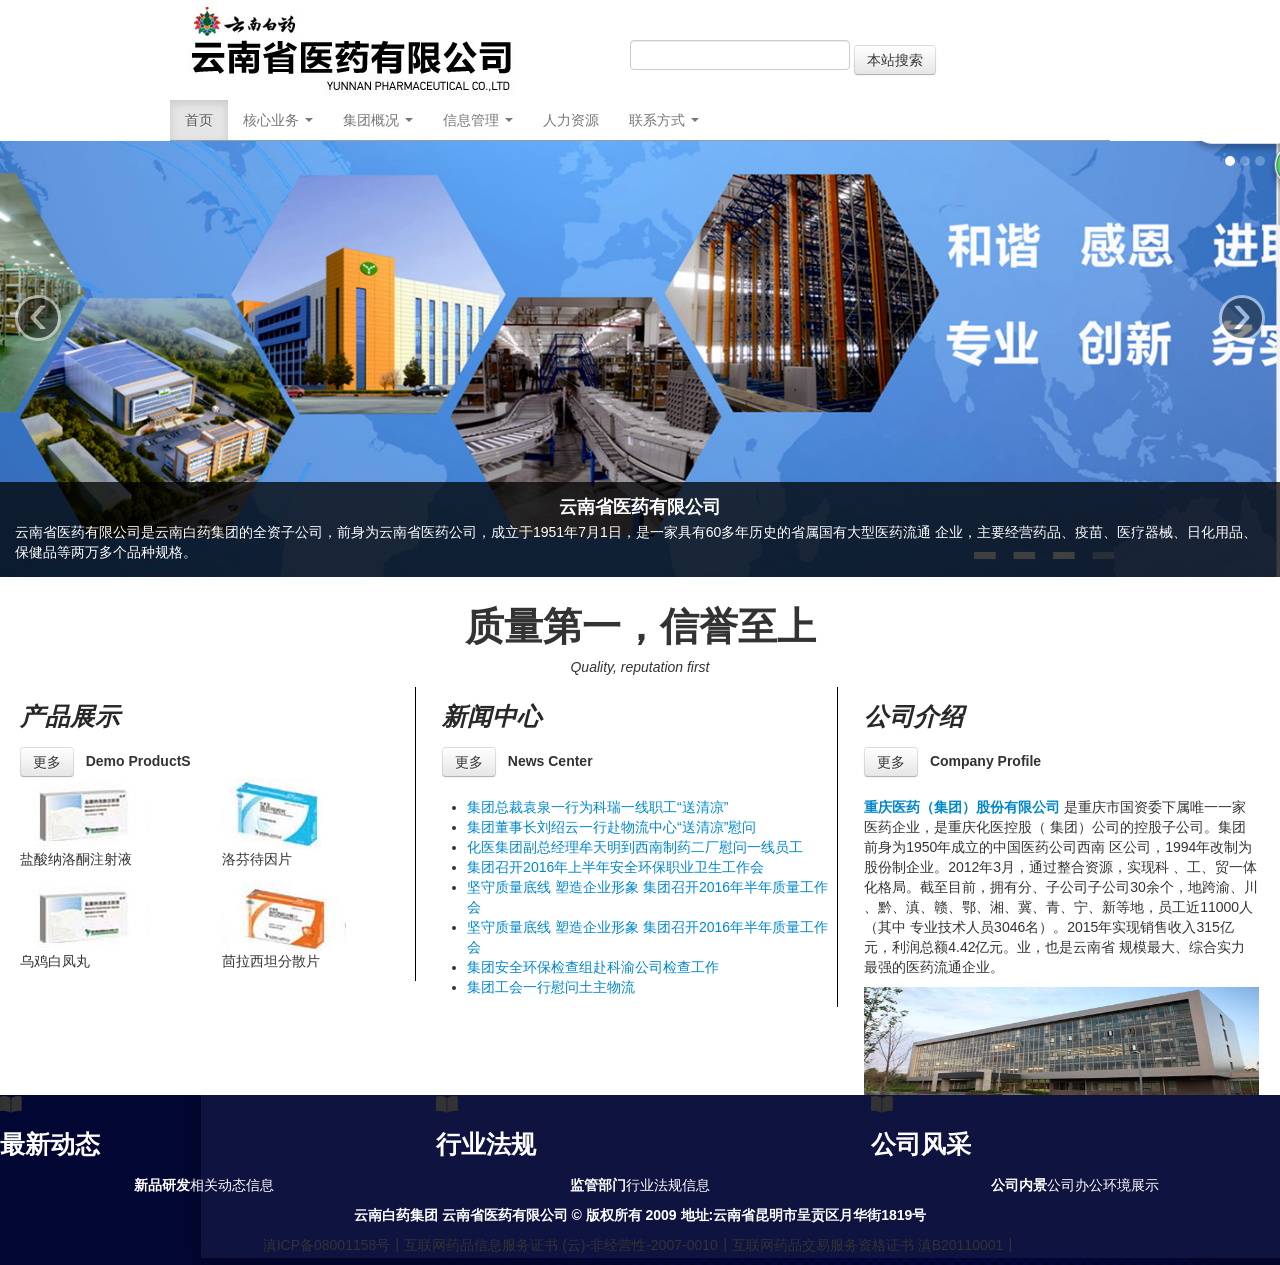
<file: Desktop/HYS/test-1/index.html>
<!DOCTYPE html >
<html lang="zh-CN">
  <head>
      <meta http-equiv="Content-Type" content="药品信息管理系统; charset=utf-8" />
      <title>药品信息管理系统</title>
      <meta name="viewport" content="width=device-width, initial-scale=1">
      <link rel="stylesheet" href="bootstrap/css/bootstrap.css">
      <link rel="stylesheet" href="bootstrap/css/iconfont.css">
      <link rel="stylesheet" href="js/style.css">
      <script src="http://cdn.static.runoob.com/libs/jquery/2.1.1/jquery.min.js"></script>
      <script src="http://cdn.static.runoob.com/libs/bootstrap/3.3.7/js/bootstrap.min.js"></script> 
  </head>

  <body>
   <header>
    <div class="container">
     <div class="row">
        <div class="span6">
         <a href="#" title="回到首页">
          <img  id="logo" src="images/logo.png" alt="药品信息管理系统">
         </a>
        </div>
        <div class="span6">
        <div class="row" style="padding-top: 40px">
        <div class="col-lg-6">
          <div class="input-group">
            <input type="text" class="form-control">
            <span class="input-group-btn">
              <button class="btn btn-default" type="button">本站搜索</button>
            </span>
          </div><!-- /input-group -->
        </div><!-- /.col-lg-6 -->
        </div><!-- /.row -->
        </div>
      </div>
    </div>
   </header><!--header end-->
   <nav id="navigation">
    <div class="container" style="border-bottom:1px solid #9c9c9c">
            <div class="navbar">
                <ul class="nav">
                    <li class="active"><a href="#">首页</a></li>
                    <li class="dropdown">
                     <a href="#" class="dropdown-toggle" data-toggle="dropdown">
                      核心业务
                      <b class="caret"></b>
                    </a>
                    <ul class="dropdown-menu">
                    <li><a href="#">制药事业部</a></li>
                    <li><a href="#">销售事业部</a></li>
                    <li><a href="#">物流分公司</a></li>
                    <li><a href="#">供应链管理</a></li>
                    </ul>
                    </li>
                    <li class="dropdown">
                    <a href="#" class="dropdown-toggle" data-toggle="dropdown">
                      集团概况
                      <b class="caret"></b>
                    </a>
                    <ul class="dropdown-menu">
                    <li><a href="#">产品展示</a></li>
                    <li><a href="#">新闻中心</a></li>
                    <li><a href="#">公司介绍</a></li>
                    <li><a href="#">党组建设</a></li>
                    </ul>
                    </li>
                    <li class="dropdown">
                    <a href="#" class="dropdown-toggle" data-toggle="dropdown">
                      信息管理
                      <b class="caret"></b>
                    </a>
                    <ul class="dropdown-menu">
                    <li><a href="#">系统管理</a></li>
                    <li><a href="#">销售管理</a></li>
                    <li><a href="#">采购管理</a></li>
                    <li><a href="#">出库管理</a></li>
                    </ul>
                    </li>
                    <li><a href="#">人力资源</a></li>
                    <li class="dropdown">
                    <a href="#" class="dropdown-toggle" data-toggle="dropdown">
                      联系方式
                      <b class="caret"></b>
                    </a>
                    <ul class="dropdown-menu">
                    <li><a href="#">地址：云南省昆明市呈贡区月华街1819号</a></li>
                    <li><a href="#">邮编：650500</a></li>
                    <li><a href="#">监督、投诉热线:0871-65919790</a></li>
                    <li><a href="#">监督、投诉邮箱:ynsyyhgb@163.com</a></li>
                    </ul>
                    </li>   
                </ul>
           </div>
         </div>  
   </nav><!--navigation end-->
    
    <div class="carousel">
          <div id="myCarousel" class="carousel slide">
            <!-- 轮播（Carousel）指标 -->
            <ol class="carousel-indicators">
                <li data-target="#myCarousel" data-slide-to="0" class="active"></li>
                <li data-target="#myCarousel" data-slide-to="1"></li>
                <li data-target="#myCarousel" data-slide-to="2"></li>
                
            </ol>   
            <!-- 轮播（Carousel）项目 -->
            <div class="carousel-inner">
                <div class="item active">
                    <img src="images/a1.png" alt="First slide">
                    <div class="carousel-caption">
                    <h4 alt="#" style="color:#FFF" class="text-center"><strong>云南省医药有限公司</strong></h4>
                    <p>云南省医药有限公司是云南白药集团的全资子公司，前身为云南省医药公司，成立于1951年7月1日，是一家具有60多年历史的省属国有大型医药流通
                    企业，主要经营药品、疫苗、医疗器械、日化用品、保健品等两万多个品种规格。</p>
                    </div>
                </div>
                <div class="item">
                    <img src="images/a2.png" alt="Second slide">
                    <div class="carousel-caption">
                    <h4 style="color:#FFF" class="text-center"><strong>云南省医药有限公司</strong></h4>
                    <p>云南省医药有限公司是云南白药集团的全资子公司，前身为云南省医药公司，成立于1951年7月1日，是一家具有60多年历史的省属国有大型医药流通
                    企业，主要经营药品、疫苗、医疗器械、日化用品、保健品等两万多个品种规格。</p>
                    </div>
                </div>

                <div class="item">
                    <img src="images/a3.png" alt="Third slide">
                    <div class="carousel-caption">
                  <h4 style="color:#FFF" class="text-center"><strong>云南省医药有限公司</strong></h4>
                  <p>云南省医药有限公司是云南白药集团的全资子公司，前身为云南省医药公司，成立于1951年7月1日，是一家具有60多年历史的省属国有大型医药流通
                    企业，主要经营药品、疫苗、医疗器械、日化用品、保健品等两万多个品种规格</p>
                  </div>
                </div>
            </div>

            <!-- 轮播（Carousel）导航 -->
            <a class="carousel-control left" href="#myCarousel" 
                data-slide="prev">&lsaquo;
            </a>
            <a class="carousel-control right" href="#myCarousel" 
                data-slide="next">&rsaquo;
            </a>
          </div>
   
   </div><!--carousel end-->
   <div class="welcome" id="welcome1"><!--当设备显示像素小于980px隐藏-->
      <div class="row-fluid">
        <div class="span12">
          <h1 class="text-center">
            <strong>质量第一，信誉至上</strong>
          </h1>
          <p class="text-center">
            <em>Quality, reputation first</em>
          </p>
        </div>
      </div>
  	</div><!--welcome end-->
   <div class="main-messages">
        <div class="container-fluid">
            <div class="row-fluid">
                  <div class="span12">
                      <div class="row-fluid">
                          <div class="span4" style="border-right:1px solid #000">
                              <h3>
                                 <a href="#" title="产品展示" style="color:#282828">
                                  <em>产品展示</em>
                                 </a>
                              </h3>
                              <a href="#"><button type="button" class="btn btn-default">更多</button></a>
                               <strong>&nbsp Demo ProductS</strong>
                              <div class="row-fluid">
                                  <div class="span6">
                                  <a href="#" title="盐酸纳洛酮注射液">
                                  <img alt="盐酸纳洛酮注射液" src="images/p1.jpg">
                                  </a>
                                  <p>盐酸纳洛酮注射液</p>
                                  </div>
                                  <div class="span6">
                                  <a href="#" title="洛芬待因片">
                                  <img alt="洛芬待因片" src="images/p2.jpg">
                                  </a>
                                  <p>洛芬待因片</p>
                                  </div>
                              </div>
                              <div class="row-fluid">
                                  <div class="span6">
                                  <a href="#" title="乌鸡白凤丸">
                                  <img alt="乌鸡白凤丸" src="images/p3.jpg">
                                  </a>
                                  <p>乌鸡白凤丸</p>
                                  </div>
                                  <div class="span6">
                                  <a href="#" title="茴拉西坦分散片">
                                  <img alt="茴拉西坦分散片" src="images/p4.jpg">
                                  </a>
                                  <p>茴拉西坦分散片</p>
                                  </div>
                              </div>
                          </div>
                          <div class="span4" style="border-right:1px solid #000" >
                              <h3>
                                 <a href="#" title="新闻中心" style="color:#282828">
                                  <em>新闻中心</em>
                                 </a>
                              </h3>
                              <a href="#"><button type="button" class="btn btn-default">更多</button></a>

                              <strong>&nbsp News Center</strong>
                              <ul style="padding-top: 20px;">
                                  <li><a href="#">
                                      集团总裁袁泉一行为科瑞一线职工“送清凉”</a>
                                  </li>
                                  <li><a href="#">
                                      集团董事长刘绍云一行赴物流中心“送清凉”慰问</a>
                                  </li>
                                  <li><a href="#">
                                      化医集团副总经理牟天明到西南制药二厂慰问一线员工</a>
                                  </li>
                                  <li><a href="#">
                                      集团召开2016年上半年安全环保职业卫生工作会</a>
                                  </li>
                                  <li><a href="#">
                                      坚守质量底线 塑造企业形象 集团召开2016年半年质量工作会</a>
                                  </li>
                                  <li><a href="#">
                                      坚守质量底线 塑造企业形象 集团召开2016年半年质量工作会</a>
                                  </li>
                                  <li><a href="#">
                                     集团安全环保检查组赴科渝公司检查工作</a>
                                  </li>
                                  <li><a href="#">
                                          集团工会一行慰问土主物流</a>
                                  </li>
                                  
                              </ul>
                          </div>
                          <div class="span4" style="border-right:1px solid #FFF">
                              <h3>
                                 <a href="#" title="公司介绍" style="color:#282828">
                                  <em>公司介绍</em>
                                 </a>
                              </h3>
                              <a href="#"><button type="button" class="btn btn-default">更多</button></a>

                              <strong>&nbsp Company Profile</strong>
                          
                              <p style="padding-top: 20px;">
                                 <strong><a href="#" title="重庆医药（集团）股份有限公司">重庆医药（集团）股份有限公司</a></strong>
                                 是重庆市国资委下属唯一一家医药企业，是重庆化医控股（
                                 集团）公司的控股子公司。集团前身为1950年成立的中国医药公司西南
                                 区公司，1994年改制为股份制企业。2012年3月，通过整合资源，实现科
                                 、工、贸一体化格局。截至目前，拥有分、子公司子公司30余个，地跨渝、川
                                 、黔、滇、赣、鄂、湘、冀、青、宁、新等地，员工近11000人（其中
                                 专业技术人员3046名）。2015年实现销售收入315亿元，利润总额4.42亿元。业，也是云南省
                                 规模最大、综合实力最强的医药流通企业。
                              </p>
                              <img alt="重庆医药有限公司" src="images/banner01.jpg">
                          </div>
                      </div>
                  </div>
              </div>
        </div>
   </div><!--main-messages end-->
   <div class="footer" style="background-image:
   url(images/foot2.png)">
       <div class="footer1">
        <div class="row-fluid">
              <div class="span4">
                  <i class="iconfont icon-shu"></i>
                  <h3 style="color:#FFF">
                      <a href="#"style="color:#FFF">最新动态</a>
                  </h3>
                  <p class="text-center" style="color:#FFF">
                      <strong>新品研发</strong>相关动态信息
                  </p>
              </div>
              <div class="span4">
                  <i class="iconfont icon-shu"></i>
                  <h3 style="color:#FFF">
                      <a href="#" style="color:#FFF">行业法规</a>
                  </h3>
                  <p class="text-center " style="color:#FFF">
                      <strong>监管部门</strong>行业法规信息
                  </p>
              </div>
              <div class="span4" style="border-right:1px solid #0f1340">
                  <i class="iconfont icon-shu"></i>
                  <h3 style="color:#FFF" >
                      <a href="#" style="color:#FFF">公司风采</a>
                  </h3>
                  <p class="text-center" style="color:#FFF">
                      <strong>公司内景</strong>公司办公环境展示
                  </p>
              </div>
        </div>
       </div><!--footer1 end-->
       <div class="footer2">
         <div class="row-fluid">
              <div class="span12">
                  <p class="text-center " style="font-size: 5px font-line:5px color:#FFF">
                      <strong style="color: #FFF">云南白药集团 云南省医药有限公司 © 版权所有 2009 地址:云南省昆明市呈贡区月华街1819号</strong>
                  </p>
                  <p class="text-center " style="font-size: 2px color:#FFF">
                  滇ICP备08001158号┃互联网药品信息服务证书 (云)-非经营性-2007-0010┃互联网药品交易服务资格证书 滇B20110001┃    
                  </p>
              </div>
          </div>
       </div><!--footer2 end-->
   </div><!--footer end-->
      
 
  </body>
</html>
</file>
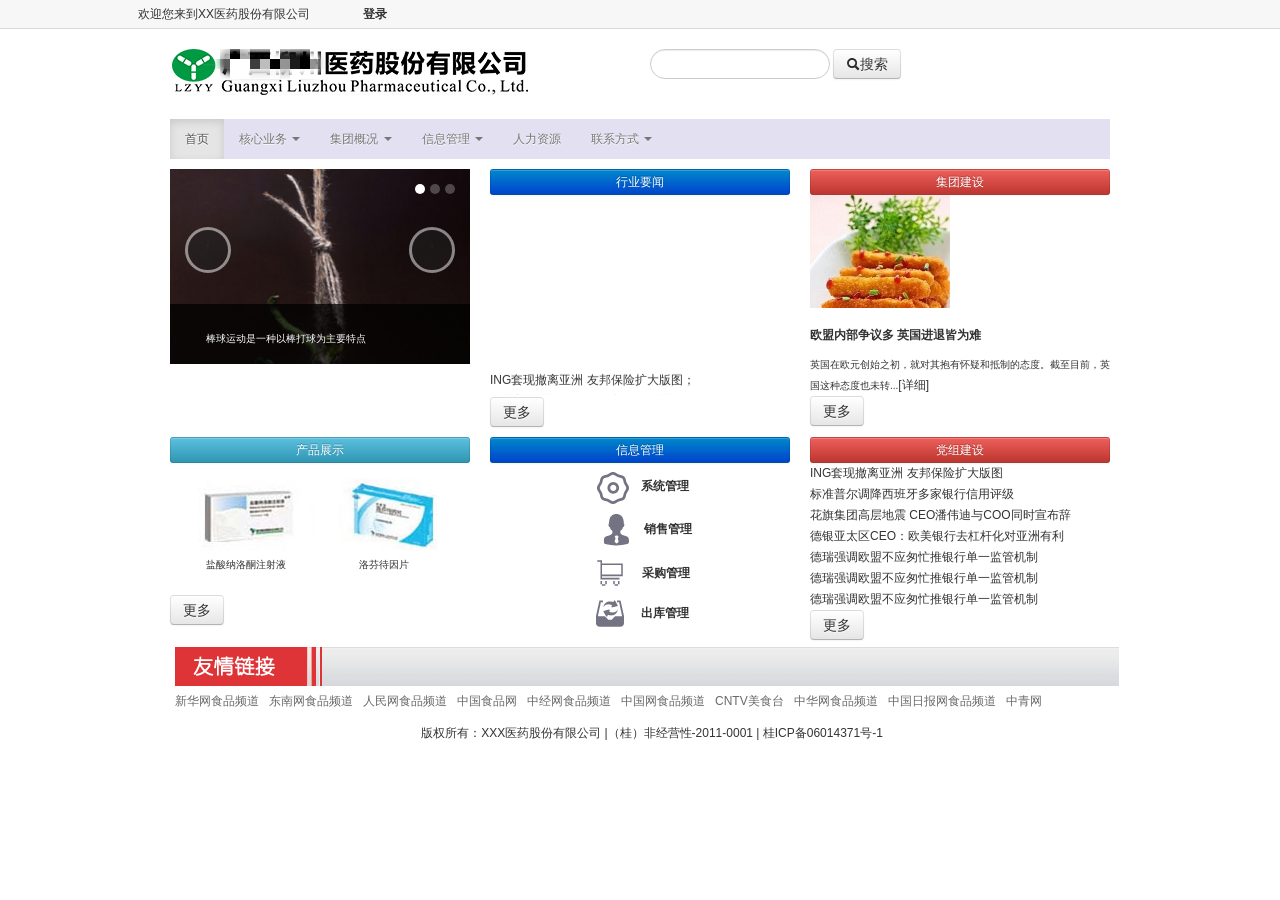
<file: index3.html>
<!DOCTYPE html>
<html lang="zn-CN">
<head>
	<title>药品信息管理系统</title>
    <link rel="stylesheet" type="text/css" href="bootstrap/css/bootstrap.css">
    <link rel="stylesheet" href="js/style.css">
    <link rel="stylesheet" type="text/css" href="js/style2.css">
    <meta http-equiv="Content-Type" content="药品信息管理系统; charset=utf-8" />
</head>
<body>
 <!--top begin-->
<div class="top">
	 <div class="wrap">
	  <span class="fl">欢迎您来到<a href="./index3.html" title="回到首页" target="_blank">XX医药股份有限公司</a></span>
	  <span class="fr"><a href="#" title="登录" target="_blank">
	  &nbsp;&nbsp;&nbsp;&nbsp;&nbsp;&nbsp;&nbsp;&nbsp;&nbsp;&nbsp;&nbsp;&nbsp;&nbsp;&nbsp;
	  <strong>登录</strong></a></span>
	 </div>
</div>
<!--top end-->
<!--head begin-->
<div class="head">
	<div class="container">
		<div class="row">
			<div class="span6">
			<a href="./index3.html" title="回到首页">
			<img  id="logo" src="images/img_logo.png" alt="药品信息管理系统">
			</a>
		</div>
		<div class="span6">
		    <form class="form-search">
                <input class="input-medium search-query" type="text"> 
                <button type="submit" class="btn"><i class="icon-search"></i>搜索</button>
              </form>
		</div>
		</div>
	 </div>
 </div>
<!--head end-->
<!--导航菜单开始-->
<div class="container">
	<div class="row">
		<div class="span12">
			<nav id="navigation"  style="background-color:#E2E0F1">
		     <div class="container">
		            <div class="navbar">
		                <ul class="nav">
		                    <li class="active">
			                    <a href="./index3.html">首页</a>
			                </li>
		                    <li class="dropdown">
			                     <a href="#" class="dropdown-toggle" data-toggle="dropdown">
			                      核心业务
			                      <b class="caret"></b>
			                    </a>
			                    <ul class="dropdown-menu">
				                    <li><a href="#">制药事业部</a></li>
				                    <li><a href="#">销售事业部</a></li>
				                    <li><a href="#">物流分公司</a></li>
				                    <li><a href="#">供应链管理</a></li>
			                    </ul>
		                    </li>
		                    <li class="dropdown">
			                    <a href="#" class="dropdown-toggle" data-toggle="dropdown">
			                      集团概况
			                      <b class="caret"></b>
			                    </a>
			                    <ul class="dropdown-menu">
				                    <li><a href="#">产品展示</a></li>
				                    <li><a href="./xwzx.html">新闻中心</a></li>
				                    <li><a href="./jtgk.html">公司介绍</a></li>
				                    <li><a href="#">党组建设</a></li>
			                    </ul>
		                    </li>
		                    <li class="dropdown">
			                    <a href="#" class="dropdown-toggle" data-toggle="dropdown">
			                      信息管理
			                      <b class="caret"></b>
			                    </a>
			                    <ul class="dropdown-menu">
				                    <li><a href="#">系统管理</a></li>
				                    <li><a href="#">销售管理</a></li>
				                    <li><a href="#">采购管理</a></li>
				                    <li><a href="#">出库管理</a></li>
			                    </ul>
		                    </li>
		                    <li><a href="#">人力资源</a></li>
		                    <li class="dropdown">
			                    <a href="#" class="dropdown-toggle" data-toggle="dropdown">
			                      联系方式
			                      <b class="caret"></b>
			                    </a>
			                    <ul class="dropdown-menu">
				                    <li><a href="#">地址：广西省柳州市长风路4号</a></li>
				                    <li><a href="#">邮编：650500</a></li>
				                    <li><a href="#">监督、投诉热线:0772-2514 508  </a></li>
				                    <li><a href="#">监督、投诉邮箱:lzyy9988@sina.com</a></li>
			                    </ul>
		                    </li>   
		                </ul>
		           </div>
		       </div>  
            </nav><!--navigation end-->
        </div>
    </div>
</div>
<!--导航菜单结束-->
<!-- 主页内容开始 -->
<div class="main">
 <div class="container">
	<div class="row">
		<div class="span4">
			<div class="carousel slide" id="carousel-151635">
				<ol class="carousel-indicators">
					<li class="active" data-slide-to="0" data-target="#carousel-151635">
					</li>
					<li data-slide-to="1" data-target="#carousel-151635">
					</li>
					<li data-slide-to="2" data-target="#carousel-151635">
					</li>
				</ol>
				<div class="carousel-inner">
					<div class="item active">
						<img alt="" src="images/01.jpg" />
						<div class="carousel-caption">
							<h4>
								
							</h4>
							<p>
								棒球运动是一种以棒打球为主要特点
							</p>
						</div>
					</div>
					<div class="item">
						<img alt="" src="images/02.jpg" />
						<div class="carousel-caption">
							<h4>
							
							</h4>
							<p>
								冲浪是以海浪为动力，利用自身的高超技巧
							</p>
						</div>
					</div>
					<div class="item">
						<img alt="" src="images/03.jpg" />
						<div class="carousel-caption">
							<h4>
								
							</h4>
							<p>
								以自行车为工具比赛骑行速度的体育运动。
							</p>
						</div>
					</div>
				</div> <a data-slide="prev" href="#carousel-151635" class="left carousel-control">‹</a> <a data-slide="next" href="#carousel-151635" class="right carousel-control">›</a>
			</div>
		</div><!--画面轮播-->
		<div class="span4">
			 <div class="list1">
						 <button class="btn btn-block btn-small btn-primary" type="button">行业要闻</button>
						<marquee  onMouseOut="this.start()" onMouseOver="this.stop()" style="WIDTH: 300px; HEIGHT: 200px" scrollamount="2" direction="up" >
						<center >
						<font face="宋体"  size="2" ></font >
						</center >
						<ol style="line-height: 10px"> 
							<li>
								<a href="" title="ING套现撤离亚洲 友邦保险扩大版图">
									<font >ING套现撤离亚洲 友邦保险扩大版图；</font >
								</a> 
							</li>
							<li>
								<a href="" title="标准普尔调降西班牙多家银行信用评级">
								    <font>标准普尔调降西班牙多家银行信用评级；</font > 
								</a>
							</li>
							<li>
								<a href="" title="花旗集团高层地震 CEO潘伟迪与COO同时宣布辞职">
									<font>花旗集团高层地震 CEO潘伟迪与COO同时宣布辞职；</font > 
								</a>
							</li>
							<li>
								<a href="" title="德银亚太区CEO：欧美银行去杠杆化对亚洲有利">
									<font>德银亚太区CEO：欧美银行去杠杆化对亚洲有利；</font > 
								</a>
							</li>
						</ol>
						</marquee >
				</div>
				
				<a href="#"><button type="button" class="btn btn-default" >更多</button></a>
            </div>
		<div class="span4">
			<div class="list1">
					 <button class="btn btn-block btn-small  btn-danger" type="button">集团建设</button>
					  <a href="" title=""><img src="images/hyaq.jpg" width="140px" height="113px" alt="" /></a>
                 
					<ul class="unstyled">
						<li>
						 <h2><a href="" title="">欧盟内部争议多 英国进退皆为难</a></h2>
                  英国在欧元创始之初，就对其抱有怀疑和抵制的态度。截至目前，英国这种态度也未转...<a href="" title="">[详细]</a>
						</li>
						<div class="jtjs">
							<a href="#"><button type="button" class="btn btn-default">更多</button></a>			
					</ul>
			 </div>
		</div>
	</div>
 </div>
</div>
<div class="main">
	<div class="container">
		<div class="row">
		 <div class="span4">
		 	<div class="list1">
					 <button class="btn btn-block btn-small btn-info" type="button">产品展示</button>
					<div class="row-fluid" style="padding: 15px">
                                  <div class="span6">
                                  <a href="#" title="盐酸纳洛酮注射液">
                                  <img alt="盐酸纳洛酮注射液" src="images/p1.jpg">
                                  </a>
                                  <p>盐酸纳洛酮注射液</p>
                                  </div>
                                  <div class="span6">
                                  <a href="#" title="洛芬待因片">
                                  <img alt="洛芬待因片" src="images/p2.jpg">
                                  </a>
                                  <p>洛芬待因片</p>
                                  </div>
                              </div>
                             <a href="#"><button type="button" class="btn btn-default">更多</button></a>
			 </div>
		 </div>
		 <div class="span4" style="text-align:center ">
		 	<div class="list1" style="font-size: 50px">
					 <button class="btn btn-block btn-small btn-primary" type="button">信息管理</button>
					<ul >
						<li>
						<a href="" title="系统管理登录"><img src="images/xitong.png"><strong >&nbsp;&nbsp;系统管理</strong></a>
						</li>
						<li>
						<a href="" title="销售管理登录"><img src="images/xiaoshou.png"><strong >销售管理</strong></a>
						</li>
						<li>
						<a href="" title="采购管理登录">&nbsp;<img src="images/caigou.png"><strong >&nbsp;&nbsp;&nbsp;&nbsp;采购管理</strong></a>
						</li>
						<li> 
						<a href="" title="出库管理登录"><img src="images/chuku.png"><strong >&nbsp;&nbsp;&nbsp;出库管理</strong></a>
						</li>
			 </div>
		 </div>
		 <div class="span4">
		 	<div class="list1">
					 <button class="btn btn-block btn-small btn-danger" type="button">党组建设</button>
					<ul>
						<li>
						<a href="" title="">ING套现撤离亚洲 友邦保险扩大版图</a>
						</li>
						<li>
						<a href="" title="">标准普尔调降西班牙多家银行信用评级</a>
						</li>
						<li>
						<a href="" title="花旗集团高层地震 CEO潘伟迪与COO同时宣布辞">花旗集团高层地震 CEO潘伟迪与COO同时宣布辞</a>
						</li>
						<li>
						<a href="" title="德银亚太区CEO：欧美银行去杠杆化对亚洲有利">德银亚太区CEO：欧美银行去杠杆化对亚洲有利</a>
						</li>
						<li>
						<a href="" title="德瑞强调欧盟不应匆忙推银行单一监管机制">德瑞强调欧盟不应匆忙推银行单一监管机制</a>
						</li>
						<li>
						<a href="" title="德瑞强调欧盟不应匆忙推银行单一监管机制">德瑞强调欧盟不应匆忙推银行单一监管机制</a>
						</li>
						<li>
						<a href="" title="德瑞强调欧盟不应匆忙推银行单一监管机制">德瑞强调欧盟不应匆忙推银行单一监管机制</a>
						</li>
						
						<a href="#"><button type="button" class="btn btn-default" >更多</button></a>
					</ul>
			 </div>
		 </div>
		</div>
	</div>
</div>
<!-- 主页内容结束 -->
<!-- 底部内容开始 -->
<div class="footer">
 <div class="container">
		<div class="link" >
		  <ul>
		     <li>  <img src="images/link.jpg"></li>
		     <li><a href="" title="">新华网食品频道</a></li>
		     <li><a href="" title="">东南网食品频道</a></li>
		     <li><a href="" title="">人民网食品频道</a></li>
		     <li><a href="" title="">中国食品网</a></li>
		     <li><a href="" title="">中经网食品频道</a></li>
		     <li><a href="" title="">中国网食品频道</a></li>
		     <li><a href="" title="">CNTV美食台</a></li>
		     <li><a href="" title="">中华网食品频道</a></li>
		     <li><a href="" title="">中国日报网食品频道</a></li>
		     <li><a href="" title="">中青网</a></li>
		  </ul>
		</div><!--link end--> 
	</div>
 <div class="foot">
  <div class="text-center">
   <p>版权所有：XXX医药股份有限公司 |（桂）非经营性-2011-0001 | 桂ICP备06014371号-1</p>
  </div>
</div>
<!-- 底部内容结束 --> 
	  <script src="http://cdn.static.runoob.com/libs/jquery/2.1.1/jquery.min.js"></script>
      <script src="http://cdn.static.runoob.com/libs/bootstrap/3.3.7/js/bootstrap.min.js"></script> 
</body>
</html>
</file>
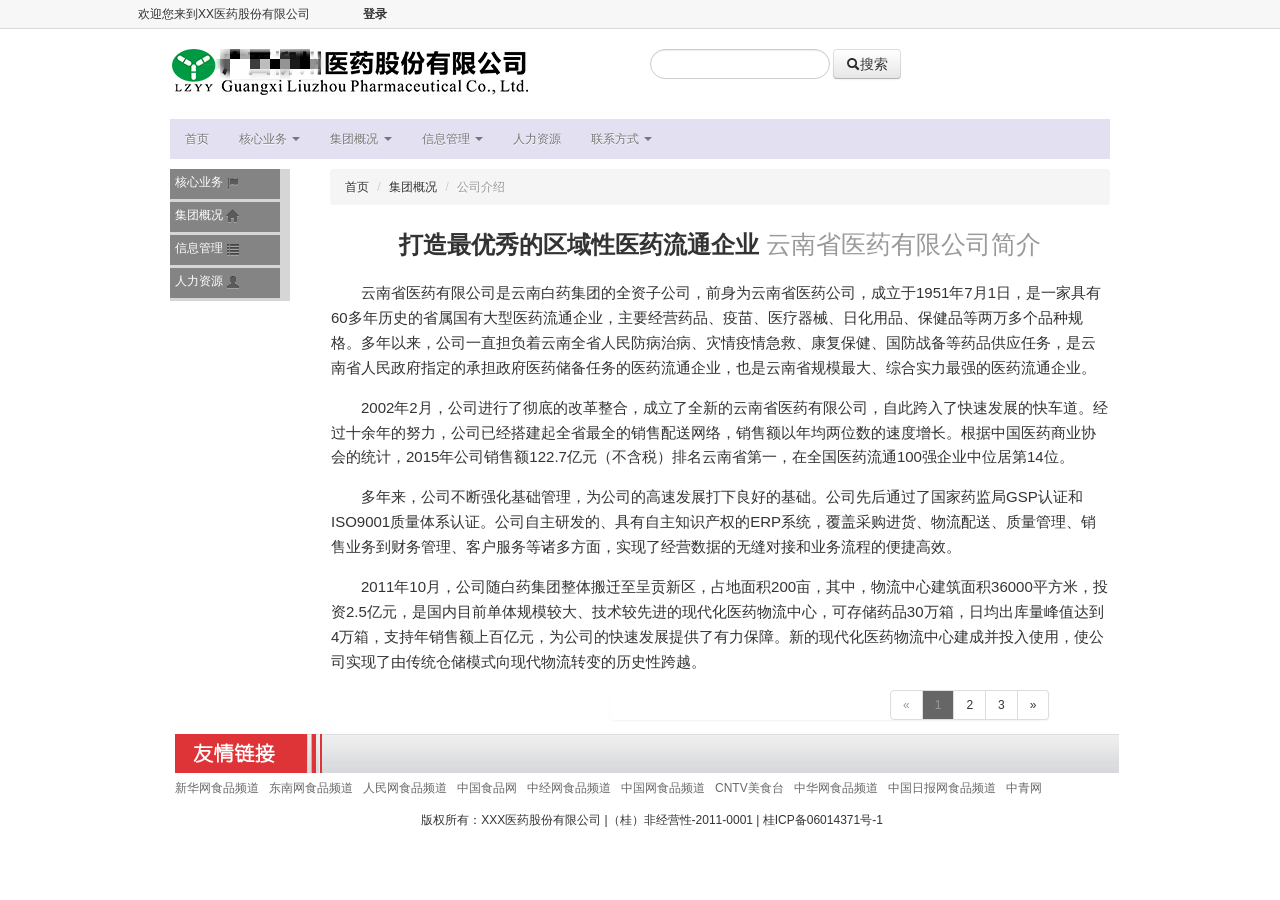
<file: jtgk.html>
<!DOCTYPE html>
<html lang="zn-CN">
<head>
	<title>药品信息管理系统</title>
	<!-- <meta name="viewport" content="width=device-width, initial-scale=1"> -->
    <link rel="stylesheet" type="text/css" href="bootstrap/css/bootstrap.css">
    <link rel="stylesheet" href="js/style.css">
    <link rel="stylesheet" type="text/css" href="js/style2.css">
    <meta http-equiv="Content-Type" content="药品信息管理系统; charset=utf-8" />
    

     <script language="javascript" type="text/javascript">
			function menuFix() 
			{
				var sfEls = document.getElementById("nav").getElementsByTagName("li");
				for (var i=0; i<sfEls.length; i++) 
				{
					sfEls[i].onmouseover=function() 
					{
						this.className+=(this.className.length>0? " ": "") + "show";
					}
					sfEls[i].onmouseout=function() 
					{
						this.className=this.className.replace(new RegExp("( ?|^)show\\b"), "");
					}
				}
			}
            window.onload=menuFix;        
     </script>
</head>
<body>
 <!--top begin-->
<div class="top">
 <div class="wrap">
  <span class="fl">欢迎您来到<a href="./index3.html" title="回到首页" target="_blank">XX医药股份有限公司</a></span>
  <span class="fr"><a href="#" title="登录" target="_blank">
  &nbsp;&nbsp;&nbsp;&nbsp;&nbsp;&nbsp;&nbsp;&nbsp;&nbsp;&nbsp;&nbsp;&nbsp;&nbsp;&nbsp;
  <strong>登录</strong></a></span>
 </div>
</div>
<!--top end-->
<!--head begin-->
<div class="head">
	<div class="container">
		<div class="row">
			<div class="span6">
			<a href="./index3.html" title="回到首页">
			<img  id="logo" src="images/img_logo.png" alt="药品信息管理系统">
			</a>
		</div>
		<div class="span6">
		    <form class="form-search">
                <input class="input-medium search-query" type="text"> 
                <button type="submit" class="btn"><i class="icon-search"></i>搜索</button>
              </form>
		</div>
		</div>
	 </div>
 </div>
<!--head end-->
<!--导航菜单开始-->
<div class="container">
	<div class="row">
		<div class="span12">
			<nav id="navigation"  style="background-color:#E2E0F1">
     <div class="container">
            <div class="navbar">
                <ul class="nav">
                    <li >
	                    <a href="./index3.html">首页</a>
	                </li>
                    <li class="dropdown">
	                     <a href="#" class="dropdown-toggle" data-toggle="dropdown">
	                      核心业务
	                      <b class="caret"></b>
	                    </a>
	                    <ul class="dropdown-menu">
		                    <li><a href="#">制药事业部</a></li>
		                    <li><a href="#">销售事业部</a></li>
		                    <li><a href="#">物流分公司</a></li>
		                    <li><a href="#">供应链管理</a></li>
	                    </ul>
                    </li>
                    <li class="dropdown">
	                    <a href="#" class="dropdown-toggle" data-toggle="dropdown">
	                      集团概况
	                      <b class="caret"></b>
	                    </a>
	                    <ul class="dropdown-menu">
		                    <li><a href="#">产品展示</a></li>
		                    <li><a href="./xwzx.html">新闻中心</a></li>
		                    <li><a href="#">公司介绍</a></li>
		                    <li><a href="#">党组建设</a></li>
	                    </ul>
                    </li>
                    <li class="dropdown">
	                    <a href="#" class="dropdown-toggle" data-toggle="dropdown">
	                      信息管理
	                      <b class="caret"></b>
	                    </a>
	                    <ul class="dropdown-menu">
		                    <li><a href="#">系统管理</a></li>
		                    <li><a href="#">销售管理</a></li>
		                    <li><a href="#">采购管理</a></li>
		                    <li><a href="#">出库管理</a></li>
	                    </ul>
                    </li>
                    <li><a href="#">人力资源</a></li>
                    <li class="dropdown">
	                    <a href="#" class="dropdown-toggle" data-toggle="dropdown">
	                      联系方式
	                      <b class="caret"></b>
	                    </a>
	                    <ul class="dropdown-menu">
		                    <li><a href="#">地址：广西省柳州市长风路4号</a></li>
		                    <li><a href="#">邮编：650500</a></li>
		                    <li><a href="#">监督、投诉热线:0772-2514 508  </a></li>
		                    <li><a href="#">监督、投诉邮箱:lzyy9988@sina.com</a></li>
	                    </ul>
                    </li>   
                </ul>
           </div>
         </div>  
            </nav>

<!-- 导航菜单结束 -->
<!-- 内容开始 -->
<div class="neirong" style="padding-top: 10px">
	<div class="row"> <!--侧边菜单开始-->
		<div class="span2">
			<ul id="nav">
			 <li><a href="#">核心业务 <i class="icon-flag"></i></a>
				<ul>
					<li><a href="#">制药事业部</a>
						<ul>
						<li><a href="#">三级菜单</a></li>
						<li><a href="#">三级菜单</a></li>
						</ul>
					</li>
					<li><a href="#">销售事业部</a>
						<ul>
						<li><a href="">三级菜单</a></li>
						<li><a href="">三级菜单</a></li>
						<li><a href="">三级菜单</a></li>
						<li><a href="">三级菜单</a></li>
						<li><a href="">三级菜单</a></li>
						<li><a href="">三级菜单</a></li>
						<li><a href="">三级菜单</a></li>
						<li><a href="">三级菜单</a></li>
					</ul>
					</li>
					<li>
						<a href="/">物流分公司</a>
						<ul>
						<li><a href="">三级菜单</a></li>
						<li><a href="">三级菜单</a></li>
						<li><a href="">三级菜单</a></li>
						<li><a href="">三级菜单</a></li>
						<li><a href="">三级菜单</a></li>
					    </ul>
					</li>
					<li>
						<a href="#">供应链管理</a>
						<ul>
						  <li><a href="">三级菜单</a></li>
						  <li><a href="">三级菜单</a></li>
						  <li><a href="">三级菜单</a></li>
						  <li><a href="">三级菜单</a></li>
						  <li><a href="">三级菜单</a></li>
						</ul>
					</li>
				 </ul>
			  </li>
				<li>
					<a href="#">集团概况 <i class="icon-home"></i></a>
					<ul>
						<li><a href="">产品展示</a></li>
						<li><a href="">新闻中心</a></li>
						<li><a href="">公司介绍</a></li>
						<li><a href="">党组建设</a></li>
						<li><a href="">二级菜单</a></li>
					</ul>
				</li>
			    <li>
			    <a href="">信息管理 <i class="icon-list"></i></a>
					<ul>
						<li><a href="">系统管理</a></li>
						<li><a href="">销售管理</a></li>
						<li><a href="">采购管理</a></li>
						<li><a href="">出库管理</a></li>
					</ul>
			    </li>
			    <li>
			    <a href="">人力资源 <i class="icon-user"></i></a>
					<ul>
						<li><a href="">二级菜单</a></li>
						<li><a href="">二级菜单</a></li>
						<li><a href="">二级菜单</a></li>
						<li><a href="">二级菜单</a></li>
						<li><a href="">二级菜单</a></li>
					</ul>
			    </li>
            </ul>
		</div><!--侧边菜单结束-->
		<div class="span10">
			<ul class="breadcrumb">
						<li>
							<a href="./index3.html">首页</a> <span class="divider">/</span>
						</li>
						<li>
							<a href="#">集团概况</a> <span class="divider">/</span>
						</li>
						<li class="active">
							公司介绍
						</li>
					</ul>
			<div class="text-center">
						<h1>
							打造最优秀的区域性医药流通企业
							<small>云南省医药有限公司简介</small>
						</h1>
					</div>
			<div class="content">
			        <p>
						云南省医药有限公司是云南白药集团的全资子公司，前身为云南省医药公司，成立于1951年7月1日，是一家具有60多年历史的省属国有大型医药流通企业，主要经营药品、疫苗、医疗器械、日化用品、保健品等两万多个品种规格。多年以来，公司一直担负着云南全省人民防病治病、灾情疫情急救、康复保健、国防战备等药品供应任务，是云南省人民政府指定的承担政府医药储备任务的医药流通企业，也是云南省规模最大、综合实力最强的医药流通企业。
					</p>
					<p>
						2002年2月，公司进行了彻底的改革整合，成立了全新的云南省医药有限公司，自此跨入了快速发展的快车道。经过十余年的努力，公司已经搭建起全省最全的销售配送网络，销售额以年均两位数的速度增长。根据中国医药商业协会的统计，2015年公司销售额122.7亿元（不含税）排名云南省第一，在全国医药流通100强企业中位居第14位。
					</p>
					<p>
						多年来，公司不断强化基础管理，为公司的高速发展打下良好的基础。公司先后通过了国家药监局GSP认证和ISO9001质量体系认证。公司自主研发的、具有自主知识产权的ERP系统，覆盖采购进货、物流配送、质量管理、销售业务到财务管理、客户服务等诸多方面，实现了经营数据的无缝对接和业务流程的便捷高效。
					</p>
					<p>
						2011年10月，公司随白药集团整体搬迁至呈贡新区，占地面积200亩，其中，物流中心建筑面积36000平方米，投资2.5亿元，是国内目前单体规模较大、技术较先进的现代化医药物流中心，可存储药品30万箱，日均出库量峰值达到4万箱，支持年销售额上百亿元，为公司的快速发展提供了有力保障。新的现代化医药物流中心建成并投入使用，使公司实现了由传统仓储模式向现代物流转变的历史性跨越。
					</p>
				<div class="pagination">
					  <ul class="pagination">
					  <li class="disabled"><a href="#">&laquo;</a></li>
					  <li class="active" ><a href="#" style="background-color: #666">1</a></li>
					  <li><a href="#">2</a></li>
					  <li><a href="#">3</a></li>
					  <li><a href="#">&raquo;</a></li>
					</ul>
                </div>
            </div>
		</div>
	</div>
</div>
<!-- 内容结束 -->
<!-- 底部开始 -->
<div class="footer">
 <div class="container">
		<div class="link">
		  <ul>
		     <li>  <img src="images/link.jpg"></li>
		     <li><a href="" title="">新华网食品频道</a></li>
		     <li><a href="" title="">东南网食品频道</a></li>
		     <li><a href="" title="">人民网食品频道</a></li>
		     <li><a href="" title="">中国食品网</a></li>
		     <li><a href="" title="">中经网食品频道</a></li>
		     <li><a href="" title="">中国网食品频道</a></li>
		     <li><a href="" title="">CNTV美食台</a></li>
		     <li><a href="" title="">中华网食品频道</a></li>
		     <li><a href="" title="">中国日报网食品频道</a></li>
		     <li><a href="" title="">中青网</a></li>
		  </ul>
		</div><!--link end--> 
	</div>
 <div class="foot">
  <div class="text-center">
   <p>版权所有：XXX医药股份有限公司 |（桂）非经营性-2011-0001 | 桂ICP备06014371号-1</p>
  </div>
<!-- 底部结束 -->
	  <script src="http://cdn.static.runoob.com/libs/jquery/2.1.1/jquery.min.js"></script>
      <script src="http://cdn.static.runoob.com/libs/bootstrap/3.3.7/js/bootstrap.min.js"></script> 

</body>
</html>
</file>
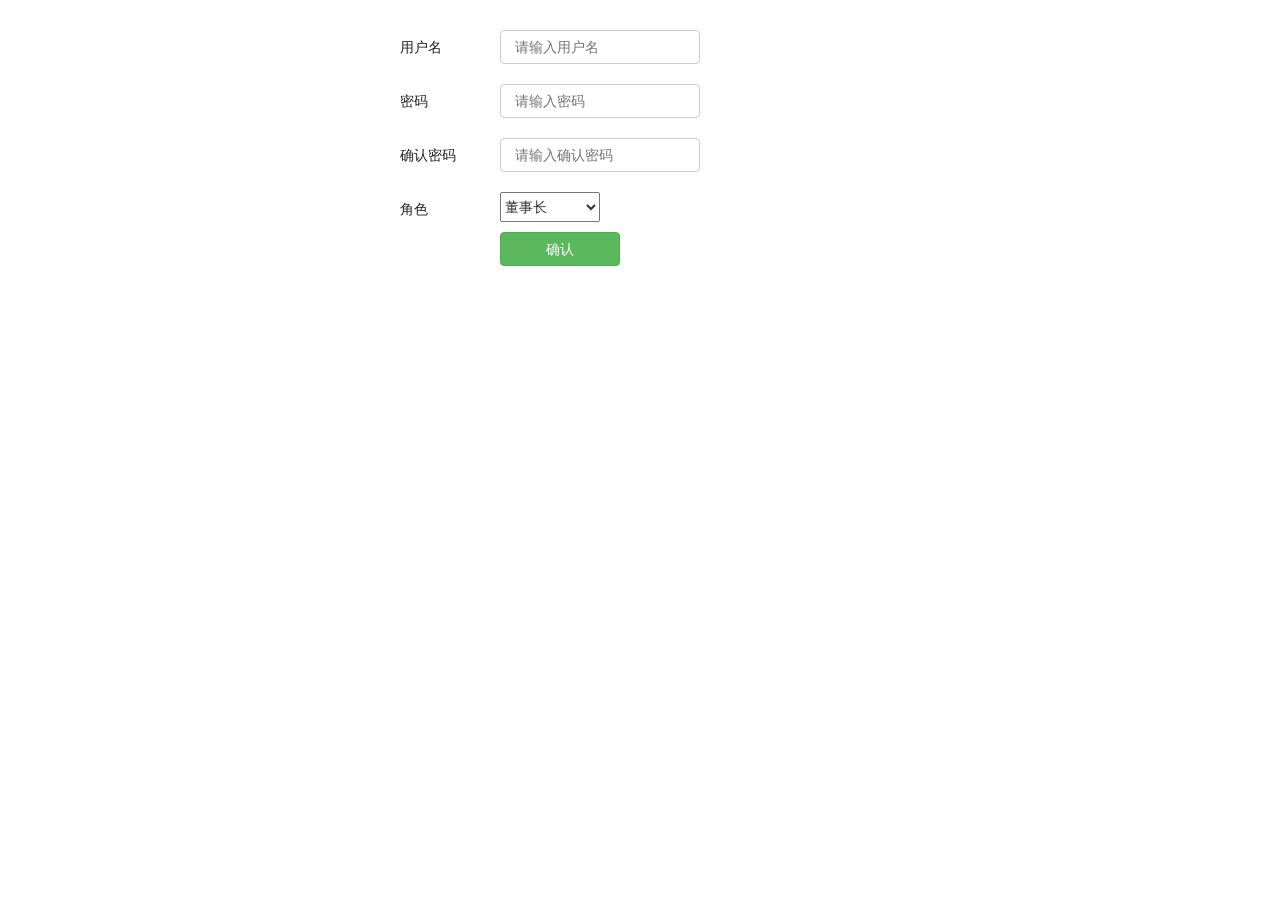
<file: main.html>
<!DOCTYPE html PUBLIC "-//W3C//DTD XHTML 1.0 Transitional//EN" "http://www.w3.org/TR/xhtml1/DTD/xhtml1-transitional.dtd">
<html xmlns="http://www.w3.org/1999/xhtml">
<head>
<meta http-equiv="Content-Type" content="text/html; charset=utf-8" />
<title>后台模板</title>

<script type="text/javascript" src="js/jquery.min.js"></script>

<link rel="stylesheet" href="css/add.css" type="text/css" media="screen" />
<link rel="stylesheet" href="utilLib/bootstrap.min.css" type="text/css" media="screen" />

</head>
<body>
<div class="div_from_aoto" style="width: 500px;">
    <FORM>
        <DIV class="control-group">
            <label class="laber_from">用户名</label>
            <DIV  class="controls" ><INPUT class="input_from" type=text placeholder=" 请输入用户名"><P class=help-block></P></DIV>
        </DIV>
        <DIV class="control-group">
            <LABEL class="laber_from">密码</LABEL>
            <DIV  class="controls" ><INPUT class="input_from" type=text placeholder=" 请输入密码"><P class=help-block></P></DIV>
        </DIV>
        <DIV class="control-group">
            <LABEL class="laber_from" >确认密码</LABEL>
            <DIV  class="controls" ><INPUT class="input_from" type=text placeholder=" 请输入确认密码"><P class=help-block></P></DIV>
        </DIV>
        <DIV class="control-group">
            <LABEL class="laber_from">角色</LABEL>
            <DIV  class="controls" >
                <SELECT class="input_select">
                    <OPTION selected>董事长</OPTION>
                    <OPTION>总经理</OPTION>
                    <OPTION>经理</OPTION>
                    <OPTION>主管</OPTION>
                </SELECT>
            </DIV>
        </DIV>
        <DIV class="control-group">
            <LABEL class="laber_from" ></LABEL>
            <DIV class="controls" ><button class="btn btn-success" style="width:120px;" >确认</button></DIV>
        </DIV>
    </FORM>
</div>
</body>
</html>
</file>
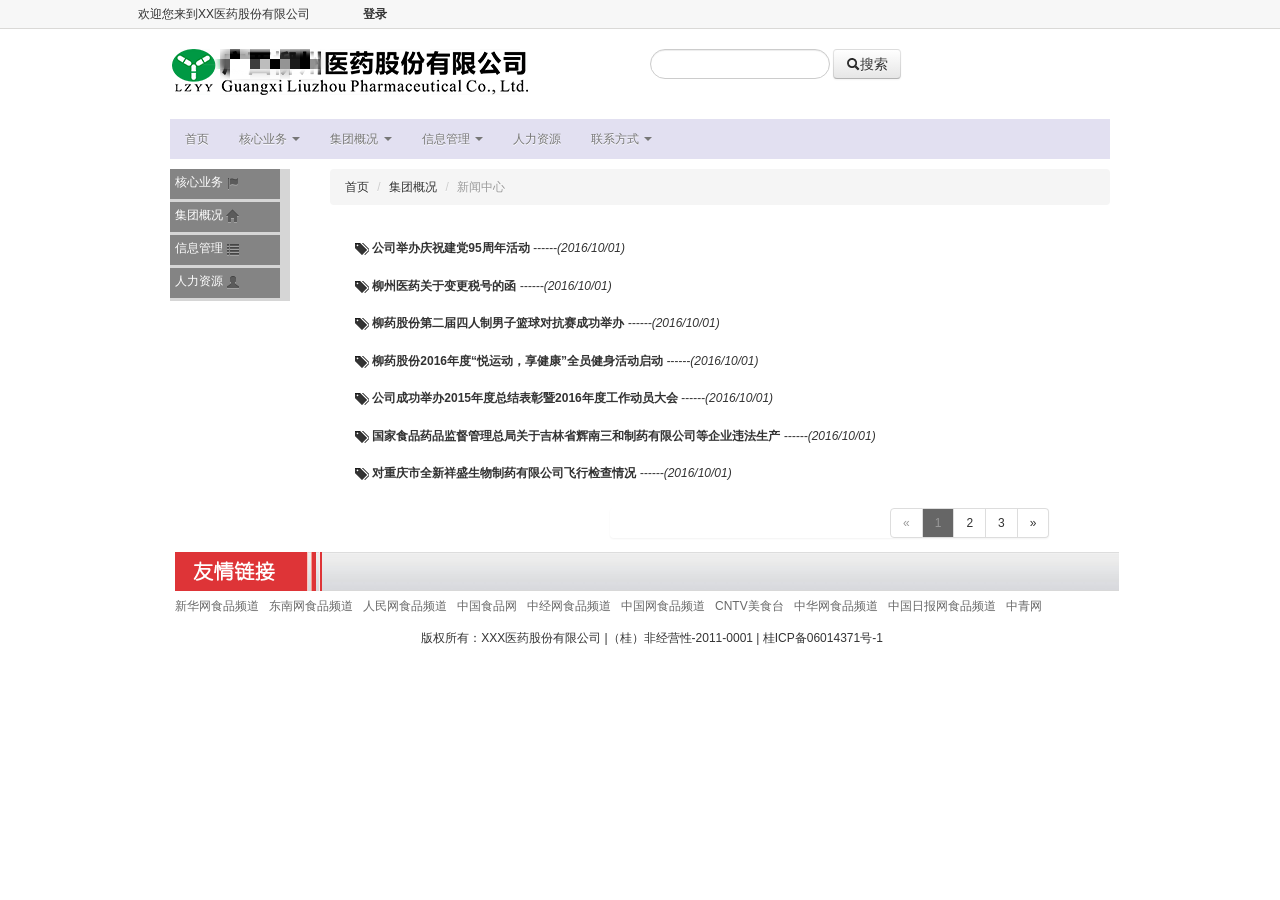
<file: xwzx.html>
<!DOCTYPE html>
<html lang="zn-CN">
<head>
	<title>药品信息管理系统</title>
	<!-- <meta name="viewport" content="width=device-width, initial-scale=1"> -->
    <link rel="stylesheet" type="text/css" href="bootstrap/css/bootstrap.css">
    <link rel="stylesheet" href="js/style.css">
    <link rel="stylesheet" type="text/css" href="js/style2.css">
    <meta http-equiv="Content-Type" content="药品信息管理系统; charset=utf-8" />
    
     <script language="javascript" type="text/javascript">
			function menuFix() 
			{
				var sfEls = document.getElementById("nav").getElementsByTagName("li");
				for (var i=0; i<sfEls.length; i++) 
				{
					sfEls[i].onmouseover=function() 
					{
						this.className+=(this.className.length>0? " ": "") + "show";
					}
					sfEls[i].onmouseout=function() 
					{
						this.className=this.className.replace(new RegExp("( ?|^)show\\b"), "");
					}
				}
			}
            window.onload=menuFix;
            
            function __doPostBack(str)
			{
			var xmlhttp;
			if (window.XMLHttpRequest)
			  {// code for IE7+, Firefox, Chrome, Opera, Safari
			  xmlhttp=new XMLHttpRequest();
			  }
			else
			  {// code for IE6, IE5
			  xmlhttp=new ActiveXObject("Microsoft.XMLHTTP");
			  }
			xmlhttp.onreadystatechange=function()
			  {
			  if (xmlhttp.readyState==4 && xmlhttp.status==200)
			    {
			    document.getElementById("news").innerHTML=xmlhttp.responseText;//获得字符串形式的响应数据。
			    }
			  }
			xmlhttp.open("GET","文件在服务器上的位置"+str,true);
			xmlhttp.send();
			}
     </script>
</head>
<body>
 <!--top begin-->
<div class="top">
 <div class="wrap">
	  <span class="fl">欢迎您来到<a href="./index3.html" title="回到首页" target="_blank">XX医药股份有限公司</a></span>
	  <span class="fr"><a href="#" title="登录" target="_blank">
	  &nbsp;&nbsp;&nbsp;&nbsp;&nbsp;&nbsp;&nbsp;&nbsp;&nbsp;&nbsp;&nbsp;&nbsp;&nbsp;&nbsp;
	  <strong>登录</strong></a></span>
 </div>
</div>
<!--top end-->
<!--head begin-->
<div class="head">
	<div class="container">
		<div class="row">
			<div class="span6">
				<a href="./index3.html" title="回到首页">
				<img  id="logo" src="images/img_logo.png" alt="药品信息管理系统">
				</a>
			</div>
			<div class="span6">
			    <form class="form-search">
	                <input class="input-medium search-query" type="text"> 
	                <button type="submit" class="btn"><i class="icon-search"></i>搜索</button>
	            </form>
			</div>
		</div>
	 </div>
 </div>
<!--head end-->
<!--导航菜单开始-->
<div class="container">
	<div class="row">
		<div class="span12">
			<nav id="navigation"  style="background-color:#E2E0F1">
		     <div class="container">
		            <div class="navbar">
		                <ul class="nav">
		                    <li ><a href="./index3.html">首页</a></li>
		                    <li class="dropdown">
		                     <a href="#" class="dropdown-toggle" data-toggle="dropdown">
		                      核心业务
		                      <b class="caret"></b>
		                    </a>
		                    <ul class="dropdown-menu">
		                    <li><a href="#">制药事业部</a></li>
		                    <li><a href="#">销售事业部</a></li>
		                    <li><a href="#">物流分公司</a></li>
		                    <li><a href="#">供应链管理</a></li>
		                    </ul>
		                    </li>
		                    <li class="dropdown">
		                    <a href="#" class="dropdown-toggle" data-toggle="dropdown">
		                      集团概况
		                      <b class="caret"></b>
		                    </a>
		                    <ul class="dropdown-menu">
		                    <li><a href="#">产品展示</a></li>
		                    <li><a href="#">新闻中心</a></li>
		                    <li><a href="./jtgk.html">公司介绍</a></li>
		                    <li><a href="#">党组建设</a></li>
		                    </ul>
		                    </li>
		                    <li class="dropdown">
		                    <a href="#" class="dropdown-toggle" data-toggle="dropdown">
		                      信息管理
		                      <b class="caret"></b>
		                    </a>
		                    <ul class="dropdown-menu">
		                    <li><a href="#">系统管理</a></li>
		                    <li><a href="#">销售管理</a></li>
		                    <li><a href="#">采购管理</a></li>
		                    <li><a href="#">出库管理</a></li>
		                    </ul>
		                    </li>
		                    <li><a href="#">人力资源</a></li>
		                    <li class="dropdown">
		                    <a href="#" class="dropdown-toggle" data-toggle="dropdown">
		                      联系方式
		                      <b class="caret"></b>
		                    </a>
		                    <ul class="dropdown-menu">
		                    <li><a href="#">地址：广西省柳州市长风路4号</a></li>
		                    <li><a href="#">邮编：650500</a></li>
		                    <li><a href="#">监督、投诉热线:0772-2514 508  </a></li>
		                    <li><a href="#">监督、投诉邮箱:lzyy9988@sina.com</a></li>
		                    </ul>
		                    </li>   
		                </ul>
		           </div>
		       </div>  
   </nav>
<!-- 导航菜单结束 -->
<!-- 内容开始 -->
<div class="neirong" style="padding-top: 10px">
	<div class="row"> <!--侧边菜单开始-->
		<div class="span2">
			<ul id="nav">
			 <li><a href="#">核心业务 <i class="icon-flag"></i></a>
				<ul>
					<li><a href="#">制药事业部</a>
						<ul>
						<li><a href="#">三级菜单</a></li>
						<li><a href="#">三级菜单</a></li>
						</ul>
					</li>
					<li><a href="#">销售事业部</a>
						<ul>
						<li><a href="">三级菜单</a></li>
						<li><a href="">三级菜单</a></li>
						<li><a href="">三级菜单</a></li>
						<li><a href="">三级菜单</a></li>
						<li><a href="">三级菜单</a></li>
						<li><a href="">三级菜单</a></li>
						<li><a href="">三级菜单</a></li>
						<li><a href="">三级菜单</a></li>
					</ul>
					</li>
					<li>
						<a href="/">物流分公司</a>
						<ul>
						<li><a href="">三级菜单</a></li>
						<li><a href="">三级菜单</a></li>
						<li><a href="">三级菜单</a></li>
						<li><a href="">三级菜单</a></li>
						<li><a href="">三级菜单</a></li>
					    </ul>
					</li>
					<li>
						<a href="#">供应链管理</a>
						<ul>
						  <li><a href="">三级菜单</a></li>
						  <li><a href="">三级菜单</a></li>
						  <li><a href="">三级菜单</a></li>
						  <li><a href="">三级菜单</a></li>
						  <li><a href="">三级菜单</a></li>
						</ul>
					</li>
				 </ul>
			  </li>
				<li>
					<a href="#">集团概况 <i class="icon-home"></i></a>
					<ul>
						<li><a href="">产品展示</a></li>
						<li><a href="">新闻中心</a></li>
						<li><a href="">公司介绍</a></li>
						<li><a href="">党组建设</a></li>
						<li><a href="">二级菜单</a></li>
					</ul>
				</li>
			    <li>
			    <a href="">信息管理 <i class="icon-list"></i></a>
					<ul>
						<li><a href="">系统管理</a></li>
						<li><a href="">销售管理</a></li>
						<li><a href="">采购管理</a></li>
						<li><a href="">出库管理</a></li>
					</ul>
			    </li>
			    <li>
			    <a href="">人力资源 <i class="icon-user"></i></a>
					<ul>
						<li><a href="">二级菜单</a></li>
						<li><a href="">二级菜单</a></li>
						<li><a href="">二级菜单</a></li>
						<li><a href="">二级菜单</a></li>
						<li><a href="">二级菜单</a></li>
					</ul>
			    </li>
            </ul>
		</div><!--侧边菜单结束-->
		<div class="span10">
			<ul class="breadcrumb">
						<li>
							<a href="./index3.html">首页</a> <span class="divider">/</span>
						</li>
						<li>
							<a href="#">集团概况</a> <span class="divider">/</span>
						</li>
						<li class="active">
							新闻中心
						</li>
					</ul>
			<div class="text-center">
						
					</div>
			<div class="content" id="news">
			        <ul class="lead">
			        	<li>
			        		<a href="" title="公司举办庆祝建党95周年活动">
				        		<strong><i class="icon-tags" ></i> 公司举办庆祝建党95周年活动 </strong>
				        		<em>------(2016/10/01)</em>
			        		</a>
			        	</li>
			        	<li>
			        		<a href="" title="柳州医药关于变更税号的函">
				        		<strong><i class="icon-tags"></i> 柳州医药关于变更税号的函</strong>
				        		<em>------(2016/10/01)</em>
				        	</a>
			        	</li>
			        	<li>
			        		<a href="" title="柳药股份第二届四人制男子篮球对抗赛成功举办">
				        		<strong><i class="icon-tags"></i> 柳药股份第二届四人制男子篮球对抗赛成功举办</strong>
				        		<em>------(2016/10/01)</em>
				        	</a>
			        	</li>
			        	<li>
			        		<a href="" title="柳药股份2016年度“悦运动，享健康”全员健身活动启动">
				        		<strong><i class="icon-tags"></i> 柳药股份2016年度“悦运动，享健康”全员健身活动启动
				        		</strong>
				        		<em>------(2016/10/01)</em>
			        		</a>
			        	</li>
			        	<li>
			        		<a href="" title="公司成功举办2015年度总结表彰暨2016年度工作动员大会"> 
				        		<strong><i class="icon-tags"></i> 公司成功举办2015年度总结表彰暨2016年度工作动员大会
				        		</strong>
				        		<em>------(2016/10/01)</em>
				        	</a>
			        	</li>
			        	<li>
			        		<a href="" title="国家食品药品监督管理总局关于吉林省辉南三和制药有限公司等企业违法生产">
				        		<strong><i class="icon-tags"></i> 国家食品药品监督管理总局关于吉林省辉南三和制药有限公司等企业违法生产</strong>
				        		<em>------(2016/10/01)</em>
			        		</a>
			        	</li>
			        	<li>
			        		<a href="" title="对重庆市全新祥盛生物制药有限公司飞行检查情况">
				        		<strong><i class="icon-tags"></i> 对重庆市全新祥盛生物制药有限公司飞行检查情况
				        		</strong>
				        		<em>------(2016/10/01)</em>
				        	</a>
			        	</li>
			        </ul>
				<div class="pagination">
					  <ul class="pagination">
					  <li class="disabled"><a href="#">&laquo;</a></li>
					  <li class="active" ><a href="#" style="background-color: #666">1</a></li>
					  <li><a href="javascript:__doPostBack('newPager2')">2</a></li>
					  <li><a href="javascript:__doPostBack('newPager3')">3</a></li>
					  <li><a href="javascript:__doPostBack('newPager4')">&raquo;</a></li>
					</ul>
                </div>
            </div>
		</div>
	</div>
</div>
<!-- 内容结束 -->
<!-- 底部开始 -->
<div class="footer">
 <div class="container">
		<div class="link">
		  <ul>
		     <li>  <img src="images/link.jpg"></li>
		     <li><a href="" title="">新华网食品频道</a></li>
		     <li><a href="" title="">东南网食品频道</a></li>
		     <li><a href="" title="">人民网食品频道</a></li>
		     <li><a href="" title="">中国食品网</a></li>
		     <li><a href="" title="">中经网食品频道</a></li>
		     <li><a href="" title="">中国网食品频道</a></li>
		     <li><a href="" title="">CNTV美食台</a></li>
		     <li><a href="" title="">中华网食品频道</a></li>
		     <li><a href="" title="">中国日报网食品频道</a></li>
		     <li><a href="" title="">中青网</a></li>
		  </ul>
		</div><!--link end--> 
	</div>
 <div class="foot">
  <div class="text-center">
   <p>版权所有：XXX医药股份有限公司 |（桂）非经营性-2011-0001 | 桂ICP备06014371号-1</p>
  </div>
<!-- 底部结束 -->
      <script src="http://cdn.static.runoob.com/libs/jquery/2.1.1/jquery.min.js"></script>
      <script src="http://cdn.static.runoob.com/libs/bootstrap/3.3.7/js/bootstrap.min.js"></script> 
</body>
</html>
</file>
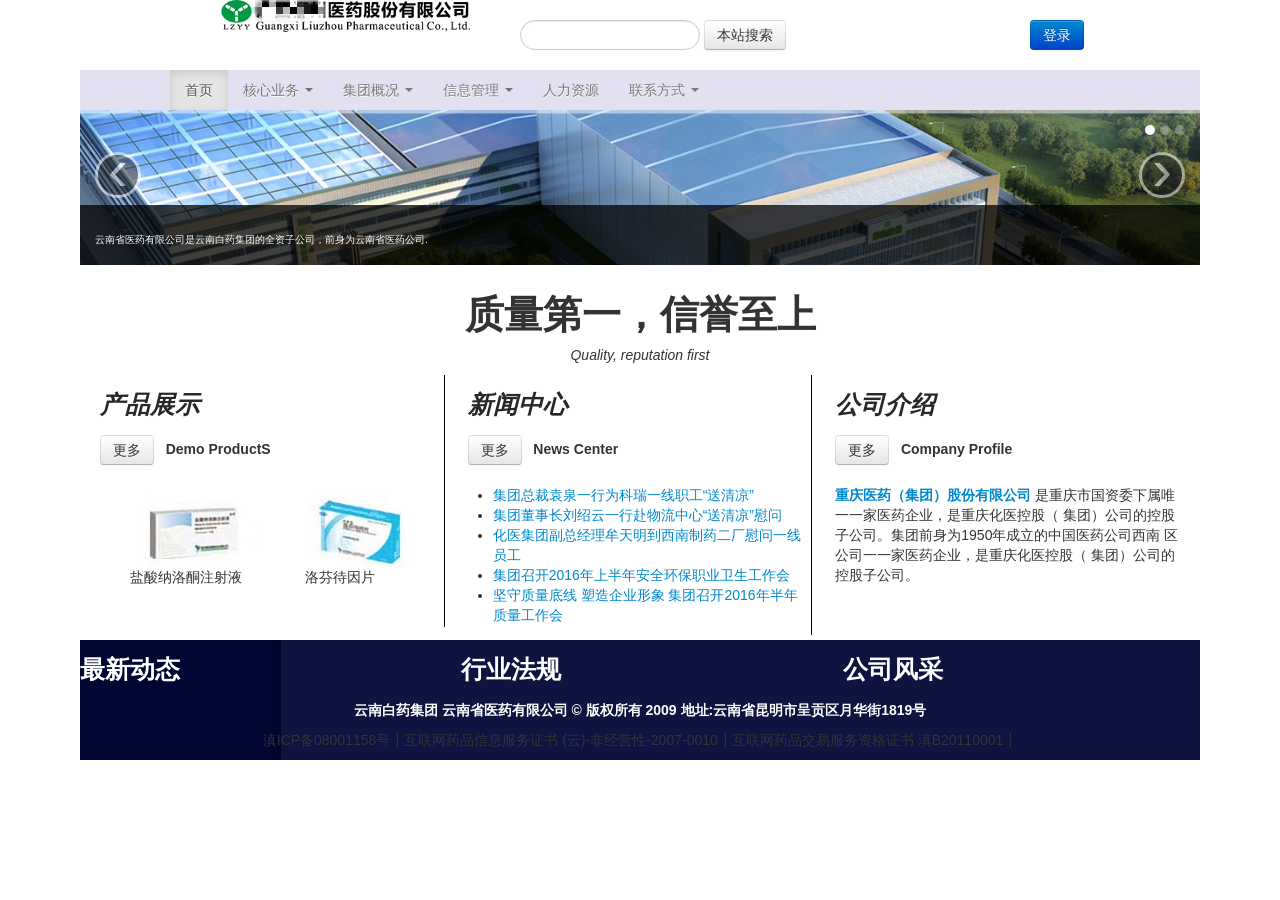
<file: Desktop/HYS/test-1/index2.html>
<!DOCTYPE html >
<html lang="zh-CN">
  <head>
      <meta http-equiv="Content-Type" content="药品信息管理系统; charset=utf-8" />
      <title>药品信息管理系统</title>
      <meta name="viewport" content="width=device-width, initial-scale=1">
      <link rel="stylesheet" href="bootstrap/css/bootstrap.css">
      <link rel="stylesheet" href="bootstrap/css/iconfont.css">
      <link rel="stylesheet" href="js/style.css">
      <script src="http://cdn.static.runoob.com/libs/jquery/2.1.1/jquery.min.js"></script>
      <script src="http://cdn.static.runoob.com/libs/bootstrap/3.3.7/js/bootstrap.min.js"></script> 
  </head>

  <body style="margin: 0 80px">
   <header class="header1">
     <div class="container" style="padding-top: 2px padding-bottom: 2px">
     <div class="row-fluid">
        <div class="span12">
          <div class="row-fluid">
            <div class="span4" style="padding-left: 50px">
                <a href="#" title="回到首页">
            <img  id="logo" src="images/img_logo.png" alt="药品信息管理系统">
                </a>
            </div>
            <div class="span4" style="padding-left: 30px">
              <form class="form-search">
                <input class="input-medium search-query" type="text" / style="margin-top: 20px"> <button type="submit" class="btn" style="margin-top: 20px">本站搜索</button>
              </form>
            </div>
            <div class="span4" style="padding-left: 220px">
               <a href="#" title="登录" style="color:#FFF">
               <button class="btn btn-primary" type="button" style="margin-top: 20px ">
                登录
               </button>
               </a>
            </div>
          </div>
        </div>
     </div>
     <!-- <div class="row">
        <div class="span6">
         <a href="#" title="回到首页">
          <img  id="logo" src="images/img_logo.png" alt="药品信息管理系统">
         </a>
        </div>
        <div class="span6">
        <div class="row" style="padding-top: 30px">
        <div class="col-lg-6">
          <div class="input-group">
            <input type="text" class="form-control">
            <span class="input-group-btn">
              <button class="btn btn-default" type="button">本站搜索</button>
            </span>
          </div>/input-group
        </div>/.col-lg-6
        </div>/.row
        </div>
      </div>
    </div> -->
   </header><!--header end-->
   <nav id="navigation"  style="background-color:#E2E0F1">
     <div class="container">
            <div class="navbar">
                <ul class="nav">
                    <li class="active"><a href="#">首页</a></li>
                    <li class="dropdown">
                     <a href="#" class="dropdown-toggle" data-toggle="dropdown">
                      核心业务
                      <b class="caret"></b>
                    </a>
                    <ul class="dropdown-menu">
                    <li><a href="#">制药事业部</a></li>
                    <li><a href="#">销售事业部</a></li>
                    <li><a href="#">物流分公司</a></li>
                    <li><a href="#">供应链管理</a></li>
                    </ul>
                    </li>
                    <li class="dropdown">
                    <a href="#" class="dropdown-toggle" data-toggle="dropdown">
                      集团概况
                      <b class="caret"></b>
                    </a>
                    <ul class="dropdown-menu">
                    <li><a href="#">产品展示</a></li>
                    <li><a href="#">新闻中心</a></li>
                    <li><a href="#">公司介绍</a></li>
                    <li><a href="#">党组建设</a></li>
                    </ul>
                    </li>
                    <li class="dropdown">
                    <a href="#" class="dropdown-toggle" data-toggle="dropdown">
                      信息管理
                      <b class="caret"></b>
                    </a>
                    <ul class="dropdown-menu">
                    <li><a href="#">系统管理</a></li>
                    <li><a href="#">销售管理</a></li>
                    <li><a href="#">采购管理</a></li>
                    <li><a href="#">出库管理</a></li>
                    </ul>
                    </li>
                    <li><a href="#">人力资源</a></li>
                    <li class="dropdown">
                    <a href="#" class="dropdown-toggle" data-toggle="dropdown">
                      联系方式
                      <b class="caret"></b>
                    </a>
                    <ul class="dropdown-menu">
                    <li><a href="#">地址：云南省昆明市呈贡区月华街1819号</a></li>
                    <li><a href="#">邮编：650500</a></li>
                    <li><a href="#">监督、投诉热线:0871-65919790</a></li>
                    <li><a href="#">监督、投诉邮箱:ynsyyhgb@163.com</a></li>
                    </ul>
                    </li>   
                </ul>
           </div>
         </div>  
   </nav><!--navigation end-->
    
   <div class="carousel">
          <div id="myCarousel" class="carousel slide">
            <!-- 轮播（Carousel）指标 -->
            <ol class="carousel-indicators">
                <li data-target="#myCarousel" data-slide-to="0" class="active"></li>
                <li data-target="#myCarousel" data-slide-to="1"></li>
                <li data-target="#myCarousel" data-slide-to="2"></li>
                
            </ol>   
            <!-- 轮播（Carousel）项目 -->
            <div class="carousel-inner" style="font-size: 10px">
                <div class="item active">
                    <img src="images/F1.png" alt="First slide">
                    <div class="carousel-caption">
                    <h6 alt="#" style="color:#FFF" class="text-center"><strong></strong></h6>
                    <p>云南省医药有限公司是云南白药集团的全资子公司，前身为云南省医药公司.</p>
                    </div>
                </div>
                <div class="item">
                    <img src="images/F2.png" alt="Second slide">
                    <div class="carousel-caption">
                    <h6 style="color:#FFF" class="text-center"><strong></strong></h6>
                    <p>云南省医药有限公司是云南白药集团的全资子公司，前身为云南省医药公司，成立于1951年7月1日</p>
                    </div>
                </div>

                <div class="item">
                    <img src="images/F3.png" alt="Third slide">
                    <div class="carousel-caption">
                  <h6 style="color:#FFF" class="text-center"><strong></strong></h6>
                  <p>云南省医药有限公司是云南白药集团的全资子公司，前身为云南省医药公司，成立于1951年7月1日</p>
                  </div>
                </div>
            </div>

            <!-- 轮播（Carousel）导航 -->
            <a class="carousel-control left" href="#myCarousel" 
                data-slide="prev">&lsaquo;
            </a>
            <a class="carousel-control right" href="#myCarousel" 
                data-slide="next">&rsaquo;
            </a>
          </div>
   
   </div><!--carousel end-->
   <div class="welcome" id="welcome1"><!--当设备显示像素小于980px隐藏-->
      <div class="row-fluid">
        <div class="span12">
          <h1 class="text-center">
            <strong>质量第一，信誉至上</strong>
          </h1>
          <p class="text-center">
            <em>Quality, reputation first</em>
          </p>
        </div>
      </div>
  	</div><!--welcome end-->
   <div class="main-messages">
        <div class="container-fluid">
            <div class="row-fluid">
                  <div class="span12">
                      <div class="row-fluid">
                          <div class="span4" style="border-right:1px solid #000">
                              <h3>
                                 <a href="#" title="产品展示" style="color:#282828">
                                  <em>产品展示</em>
                                 </a>
                              </h3>
                              <a href="#"><button type="button" class="btn btn-default">更多</button></a>
                               <strong>&nbsp Demo ProductS</strong>
                              <div class="row-fluid" style="padding: 30px">
                                  <div class="span6">
                                  <a href="#" title="盐酸纳洛酮注射液">
                                  <img alt="盐酸纳洛酮注射液" src="images/p1.jpg">
                                  </a>
                                  <p>盐酸纳洛酮注射液</p>
                                  </div>
                                  <div class="span6">
                                  <a href="#" title="洛芬待因片">
                                  <img alt="洛芬待因片" src="images/p2.jpg">
                                  </a>
                                  <p>洛芬待因片</p>
                                  </div>
                              </div>
                              <!-- <div class="row-fluid">
                                  <div class="span6">
                                  <a href="#" title="乌鸡白凤丸">
                                  <img alt="乌鸡白凤丸" src="images/p3.jpg">
                                  </a>
                                  <p>乌鸡白凤丸</p>
                                  </div>
                                  <div class="span6">
                                  <a href="#" title="茴拉西坦分散片">
                                  <img alt="茴拉西坦分散片" src="images/p4.jpg">
                                  </a>
                                  <p>茴拉西坦分散片</p>
                                  </div>
                              </div> -->
                          </div>
                          <div class="span4" style="border-right:1px solid #000" >
                              <h3>
                                 <a href="#" title="新闻中心" style="color:#282828">
                                  <em>新闻中心</em>
                                 </a>
                              </h3>
                              <a href="#"><button type="button" class="btn btn-default">更多</button></a>

                              <strong>&nbsp News Center</strong>
                              <ul style="padding-top: 20px;">
                                  <li><a href="#">
                                      集团总裁袁泉一行为科瑞一线职工“送清凉”</a>
                                  </li>
                                  <li><a href="#">
                                      集团董事长刘绍云一行赴物流中心“送清凉”慰问</a>
                                  </li>
                                  <li><a href="#">
                                      化医集团副总经理牟天明到西南制药二厂慰问一线员工</a>
                                  </li>
                                  <li><a href="#">
                                      集团召开2016年上半年安全环保职业卫生工作会</a>
                                  </li>
                                  <li><a href="#">
                                      坚守质量底线 塑造企业形象 集团召开2016年半年质量工作会</a>
                                  </li>     
                              </ul>
                          </div>
                          <div class="span4" style="border-right:1px solid #FFF">
                              <h3>
                                 <a href="#" title="公司介绍" style="color:#282828">
                                  <em>公司介绍</em>
                                 </a>
                              </h3>
                              <a href="#"><button type="button" class="btn btn-default">更多</button></a>

                              <strong>&nbsp Company Profile</strong>
                          
                              <p style="padding-top: 20px;">
                                 <strong><a href="#" title="重庆医药（集团）股份有限公司">重庆医药（集团）股份有限公司</a></strong>
                                 是重庆市国资委下属唯一一家医药企业，是重庆化医控股（
                                 集团）公司的控股子公司。集团前身为1950年成立的中国医药公司西南
                                 区公司一一家医药企业，是重庆化医控股（
                                 集团）公司的控股子公司。
                              </p>
                              <!--<img alt="重庆医药有限公司" src="images/banner01.jpg">-->
                          </div>
                      </div>
                  </div>
              </div>
        </div>
    </div><!--main-messages end-->
   <div class="footer" style="background-image:url(images/foot2.png) ">
       <div class="footer1" style="margin-top:5px">
        <div class="row-fluid">
              <div class="span4">
                  <h3 style="color:#FFF">
                      <a href="#"style="color:#FFF">最新动态</a>
                  </h3>
              </div>
              <div class="span4">
                  <h3 style="color:#FFF">
                      <a href="#" style="color:#FFF">行业法规</a>
                  </h3>
              </div>
              <div class="span4" style="border-right:1px solid #0f1340">
                  <h3 style="color:#FFF" >
                      <a href="#" style="color:#FFF">公司风采</a>
                  </h3>
              </div>
        </div>
       </div><!--footer1 end-->
       <div class="footer2" style="margin-top:10px font-line: 5px">
         <div class="row-fluid">
              <div class="span12">
                  <p class="text-center " style="font-size: 5px font-line:5px color:#FFF">
                      <strong style="color: #FFF">云南白药集团 云南省医药有限公司 © 版权所有 2009 地址:云南省昆明市呈贡区月华街1819号</strong>
                  </p>
                  <p class="text-center " style="font-size: 2px color:#FFF">
                  滇ICP备08001158号┃互联网药品信息服务证书 (云)-非经营性-2007-0010┃互联网药品交易服务资格证书 滇B20110001┃    
                  </p>
              </div>
          </div>
       </div><!--footer2 end-->
    </div><!--footer end-->
      
 
  </body>
</html>
</file>
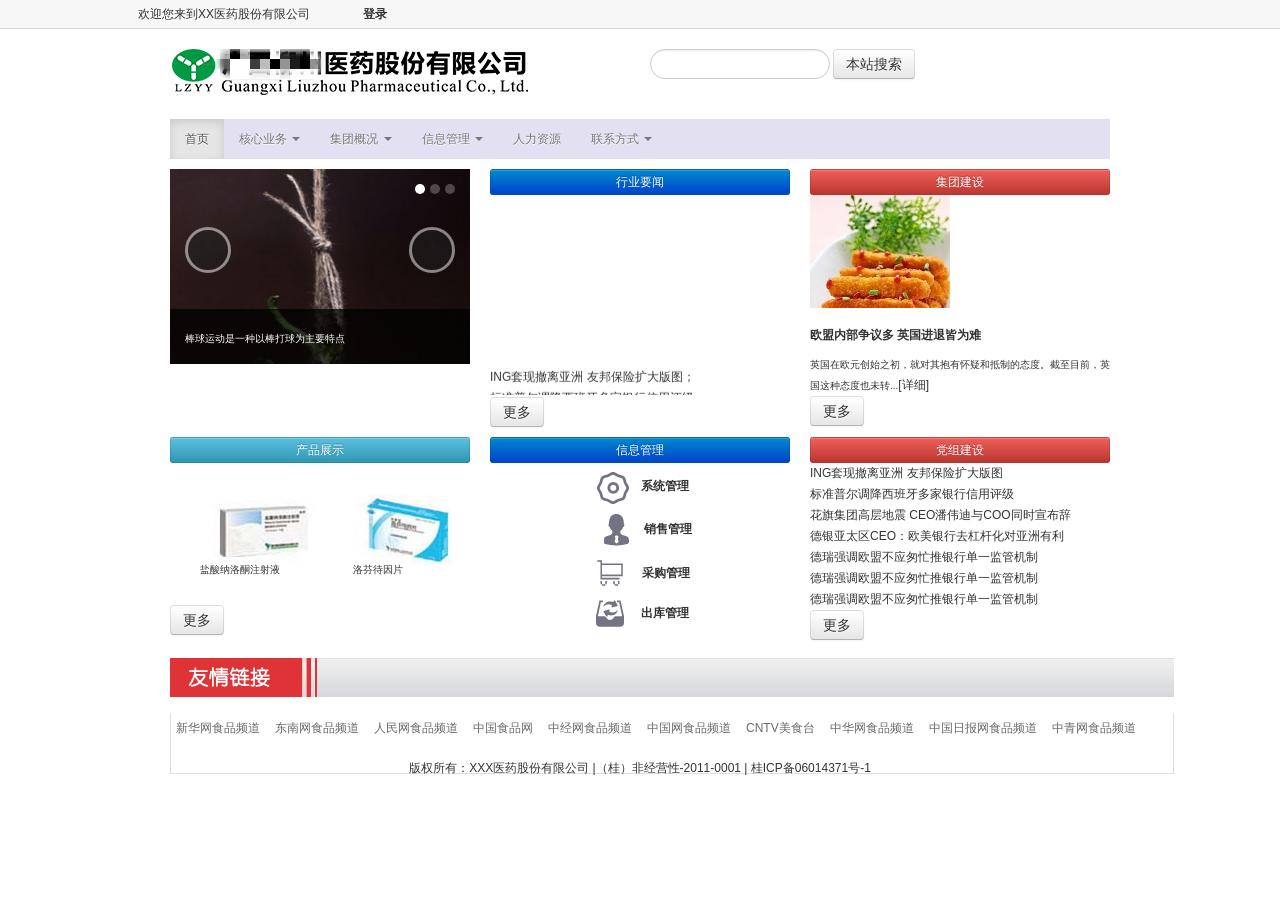
<file: Desktop/HYS/test-1/index3.html>
<!DOCTYPE html>
<html lang="zn-CN">
<head>
	<title>药品信息管理系统</title>
	<!-- <meta name="viewport" content="width=device-width, initial-scale=1"> -->
    <link rel="stylesheet" type="text/css" href="bootstrap/css/bootstrap.css">
    <link rel="stylesheet" href="js/style.css">
    <link rel="stylesheet" type="text/css" href="js/style2.css">
    <meta http-equiv="Content-Type" content="药品信息管理系统; charset=utf-8" />
</head>
<body>
 <!--top begin-->
<div class="top">
 <div class="wrap">
  <span class="fl">欢迎您来到<a href="#" title="回到首页" target="_blank">XX医药股份有限公司</a></span>
  <span class="fr"><a href="#" title="登录" target="_blank">
  &nbsp;&nbsp;&nbsp;&nbsp;&nbsp;&nbsp;&nbsp;&nbsp;&nbsp;&nbsp;&nbsp;&nbsp;&nbsp;&nbsp;
  <strong>登录</strong></a></span>
 </div>
</div>
<!--top end-->
<!--head begin-->
<div class="head">
	<div class="container">
		<div class="row">
			<div class="span6">
			<a href="#" title="回到首页">
			<img  id="logo" src="images/img_logo.png" alt="药品信息管理系统">
			</a>
		</div>
		<div class="span6">
		    <form class="form-search">
                <input class="input-medium search-query" type="text"> 
                <button type="submit" class="btn">本站搜索</button>
              </form>
		</div>
		</div>
	 </div>
 </div>
<!--head end-->
<!--导航菜单开始-->
<div class="container">
	<div class="row">
		<div class="span12">
			<nav id="navigation"  style="background-color:#E2E0F1">
     <div class="container">
            <div class="navbar">
                <ul class="nav">
                    <li class="active"><a href="#">首页</a></li>
                    <li class="dropdown">
                     <a href="#" class="dropdown-toggle" data-toggle="dropdown">
                      核心业务
                      <b class="caret"></b>
                    </a>
                    <ul class="dropdown-menu">
                    <li><a href="#">制药事业部</a></li>
                    <li><a href="#">销售事业部</a></li>
                    <li><a href="#">物流分公司</a></li>
                    <li><a href="#">供应链管理</a></li>
                    </ul>
                    </li>
                    <li class="dropdown">
                    <a href="#" class="dropdown-toggle" data-toggle="dropdown">
                      集团概况
                      <b class="caret"></b>
                    </a>
                    <ul class="dropdown-menu">
                    <li><a href="#">产品展示</a></li>
                    <li><a href="#">新闻中心</a></li>
                    <li><a href="#">公司介绍</a></li>
                    <li><a href="#">党组建设</a></li>
                    </ul>
                    </li>
                    <li class="dropdown">
                    <a href="#" class="dropdown-toggle" data-toggle="dropdown">
                      信息管理
                      <b class="caret"></b>
                    </a>
                    <ul class="dropdown-menu">
                    <li><a href="#">系统管理</a></li>
                    <li><a href="#">销售管理</a></li>
                    <li><a href="#">采购管理</a></li>
                    <li><a href="#">出库管理</a></li>
                    </ul>
                    </li>
                    <li><a href="#">人力资源</a></li>
                    <li class="dropdown">
                    <a href="#" class="dropdown-toggle" data-toggle="dropdown">
                      联系方式
                      <b class="caret"></b>
                    </a>
                    <ul class="dropdown-menu">
                    <li><a href="#">地址：广西省柳州市长风路4号</a></li>
                    <li><a href="#">邮编：650500</a></li>
                    <li><a href="#">监督、投诉热线:0772-2514 508  </a></li>
                    <li><a href="#">监督、投诉邮箱:lzyy9988@sina.com</a></li>
                    </ul>
                    </li>   
                </ul>
           </div>
         </div>  
   </nav><!--navigation end-->
		</div>
	</div>
</div>
<!--导航菜单结束-->
<!-- 主页内容开始 -->
<div class="main">
 <div class="container">
	<div class="row">
		<div class="span4">
			<div class="carousel slide" id="carousel-151635">
				<ol class="carousel-indicators">
					<li class="active" data-slide-to="0" data-target="#carousel-151635">
					</li>
					<li data-slide-to="1" data-target="#carousel-151635">
					</li>
					<li data-slide-to="2" data-target="#carousel-151635">
					</li>
				</ol>
				<div class="carousel-inner">
					<div class="item active">
						<img alt="" src="images/01.jpg" />
						<div class="carousel-caption">
							<h4>
								
							</h4>
							<p>
								棒球运动是一种以棒打球为主要特点
							</p>
						</div>
					</div>
					<div class="item">
						<img alt="" src="images/02.jpg" />
						<div class="carousel-caption">
							<h4>
							
							</h4>
							<p>
								冲浪是以海浪为动力，利用自身的高超技巧
							</p>
						</div>
					</div>
					<div class="item">
						<img alt="" src="images/03.jpg" />
						<div class="carousel-caption">
							<h4>
								
							</h4>
							<p>
								以自行车为工具比赛骑行速度的体育运动。
							</p>
						</div>
					</div>
				</div> <a data-slide="prev" href="#carousel-151635" class="left carousel-control">‹</a> <a data-slide="next" href="#carousel-151635" class="right carousel-control">›</a>
			</div>
		</div><!--画面轮播-->
		<div class="span4">
			 <div class="list1">
						 <button class="btn btn-block btn-small btn-primary" type="button">行业要闻</button>
						<marquee  onMouseOut="this.start()" onMouseOver="this.stop()" style="WIDTH: 300px; HEIGHT: 200px" scrollamount="2" direction="up" >
						<center >
						<font face="宋体"  size="2" ></font >
						</center >
						<ol style="line-height: 10px"> 
							<li>
								<a href="" title="ING套现撤离亚洲 友邦保险扩大版图">
									<font >ING套现撤离亚洲 友邦保险扩大版图；</font >
								</a> 
							</li>
							<li>
								<a href="" title="标准普尔调降西班牙多家银行信用评级">
								    <font>标准普尔调降西班牙多家银行信用评级；</font > 
								</a>
							</li>
							<li>
								<a href="" title="花旗集团高层地震 CEO潘伟迪与COO同时宣布辞职">
									<font>花旗集团高层地震 CEO潘伟迪与COO同时宣布辞职；</font > 
								</a>
							</li>
							<li>
								<a href="" title="德银亚太区CEO：欧美银行去杠杆化对亚洲有利">
									<font>德银亚太区CEO：欧美银行去杠杆化对亚洲有利；</font > 
								</a>
							</li>
						</ol>
						</marquee >
				</div>
				
				<a href="#"><button type="button" class="btn btn-default" >更多</button></a>
				
			  
            </div>
		<div class="span4">
			<div class="list1">
					 <button class="btn btn-block btn-small  btn-danger" type="button">集团建设</button>
					  <a href="" title=""><img src="images/hyaq.jpg" width="140px" height="113px" alt="" /></a>
                 
					<ul class="unstyled">
						<li>
						 <h2><a href="" title="">欧盟内部争议多 英国进退皆为难</a></h2>
                  英国在欧元创始之初，就对其抱有怀疑和抵制的态度。截至目前，英国这种态度也未转...<a href="" title="">[详细]</a>
						</li>
						<div class="jtjs">
							<a href="#"><button type="button" class="btn btn-default">更多</button></a>
						
						
					</ul>
			 </div>
		</div>
	</div>
 </div>
</div>
<div class="main">
	<div class="container">
		<div class="row">
		 <div class="span4">
		 	<div class="list1">
					 <button class="btn btn-block btn-small btn-info" type="button">产品展示</button>
					<div class="row-fluid" style="padding: 30px">
                                  <div class="span6">
                                  <a href="#" title="盐酸纳洛酮注射液">
                                  <img alt="盐酸纳洛酮注射液" src="images/p1.jpg">
                                  </a>
                                  <p>盐酸纳洛酮注射液</p>
                                  </div>
                                  <div class="span6">
                                  <a href="#" title="洛芬待因片">
                                  <img alt="洛芬待因片" src="images/p2.jpg">
                                  </a>
                                  <p>洛芬待因片</p>
                                  </div>
                              </div>
                             <a href="#"><button type="button" class="btn btn-default">更多</button></a>
			 </div>
		 </div>
		 <div class="span4" style="text-align:center ">
		 	<div class="list1" style="font-size: 50px">
					 <button class="btn btn-block btn-small btn-primary" type="button">信息管理</button>
					<ul >
						<li>
						<a href="" title="系统管理登录"><img src="images/xitong.png"><strong >&nbsp;&nbsp;系统管理</strong></a>
						</li>
						<li>
						<a href="" title="销售管理登录"><img src="images/xiaoshou.png"><strong >销售管理</strong></a>
						</li>
						<li>
						<a href="" title="采购管理登录">&nbsp;<img src="images/caigou.png"><strong >&nbsp;&nbsp;&nbsp;&nbsp;采购管理</strong></a>
						</li>
						<li> 
						<a href="" title="出库管理登录"><img src="images/chuku.png"><strong >&nbsp;&nbsp;&nbsp;出库管理</strong></a>
						</li>
						<!-- <a href="#"><button type="button" class="btn btn-default">详情</button></a> -->
					</ul>
			 </div>
		 </div>
		 <div class="span4">
		 	<div class="list1">
					 <button class="btn btn-block btn-small btn-danger" type="button">党组建设</button>
					<ul>
						<li>
						<a href="" title="">ING套现撤离亚洲 友邦保险扩大版图</a>
						</li>
						<li>
						<a href="" title="">标准普尔调降西班牙多家银行信用评级</a>
						</li>
						<li>
						<a href="" title="花旗集团高层地震 CEO潘伟迪与COO同时宣布辞">花旗集团高层地震 CEO潘伟迪与COO同时宣布辞</a>
						</li>
						<li>
						<a href="" title="德银亚太区CEO：欧美银行去杠杆化对亚洲有利">德银亚太区CEO：欧美银行去杠杆化对亚洲有利</a>
						</li>
						<li>
						<a href="" title="德瑞强调欧盟不应匆忙推银行单一监管机制">德瑞强调欧盟不应匆忙推银行单一监管机制</a>
						</li>
						<li>
						<a href="" title="德瑞强调欧盟不应匆忙推银行单一监管机制">德瑞强调欧盟不应匆忙推银行单一监管机制</a>
						</li>
						<li>
						<a href="" title="德瑞强调欧盟不应匆忙推银行单一监管机制">德瑞强调欧盟不应匆忙推银行单一监管机制</a>
						</li>
						
						<a href="#"><button type="button" class="btn btn-default">更多</button></a>
					</ul>
			 </div>
		 </div>
		</div>
	</div>
</div>
<!-- 主页内容结束 -->
<!-- 底部内容开始 -->
<div class="footer">
 <div class="container">
		<div class="link">
		  <h1></h1>
		  <ul>
		     <li><a href="" title="">新华网食品频道</a></li>
		     <li><a href="" title="">东南网食品频道</a></li>
		     <li><a href="" title="">人民网食品频道</a></li>
		     <li><a href="" title="">中国食品网</a></li>
		     <li><a href="" title="">中经网食品频道</a></li>
		     <li><a href="" title="">中国网食品频道</a></li>
		     <li><a href="" title="">CNTV美食台</a></li>
		     <li><a href="" title="">中华网食品频道</a></li>
		     <li><a href="" title="">中国日报网食品频道</a></li>
		     <li><a href="" title="">中青网食品频道</a></li>
		  </ul>
		</div><!--link end--> 
	</div>
 <div class="foot">
  <div class="text-center">
   <p>版权所有：XXX医药股份有限公司 |（桂）非经营性-2011-0001 | 桂ICP备06014371号-1</p>
  </div>
</div>
<!-- 底部内容结束 -->

 <script src="http://cdn.static.runoob.com/libs/jquery/2.1.1/jquery.min.js"></script>
      <script src="http://cdn.static.runoob.com/libs/bootstrap/3.3.7/js/bootstrap.min.js"></script> 
</body>
</html>
</file>
<file: Desktop/HYS/test-1/bootstrap/css/iconfont.css>
@font-face {font-family: "iconfont";
  src: url('iconfont.eot?t=1474104920'); /* IE9*/
  src: url('iconfont.eot?t=1474104920#iefix') format('embedded-opentype'), /* IE6-IE8 */
  url('iconfont.woff?t=1474104920') format('woff'), /* chrome, firefox */
  url('iconfont.ttf?t=1474104920') format('truetype'), /* chrome, firefox, opera, Safari, Android, iOS 4.2+*/
  url('iconfont.svg?t=1474104920#iconfont') format('svg'); /* iOS 4.1- */
}

.iconfont {
  font-family:"iconfont" !important;
  font-size:16px;
  font-style:normal;
  -webkit-font-smoothing: antialiased;
  -webkit-text-stroke-width: 0.2px;
  -moz-osx-font-smoothing: grayscale;
}
.icon-tupian:before { content: "\e614"; }
.icon-dianhua:before { content: "\e600"; }
.icon-tupian1:before { content: "\e611"; }
.icon-shouyezhuyetubiao04:before { content: "\e60f"; }
.icon-shouyezhuyetubiao05:before { content: "\e610"; }
.icon-pugongyingtubiao:before { content: "\e601"; }
.icon-shu:before { content: "\e615"; }
.icon-add:before { content: "\e602"; }
.icon-close:before { content: "\e603"; }
.icon-guide2:before { content: "\e604"; }
.icon-down:before { content: "\e605"; }
.icon-message:before { content: "\e606"; }
.icon-left:before { content: "\e607"; }
.icon-icon2:before { content: "\e608"; }
.icon-camera:before { content: "\e609"; }
.icon-back:before { content: "\e60a"; }
.icon-delete:before { content: "\e60b"; }
.icon-fullscreen:before { content: "\e60c"; }
.icon-play_2:before { content: "\e60d"; }
.icon-wenjianjia:before { content: "\e616"; }
.icon-selectcity:before { content: "\e60e"; }
</file>
<file: Desktop/HYS/test-1/js/style.css>
/*
 *页头部分样式
 */
@font-face {
  font-family: 'iconfont';
  src: url('//at.alicdn.com/t/font_1474104878_9460435.eot'); /* IE9*/
  src: url('//at.alicdn.com/t/font_1474104878_9460435.eot?#iefix') format('embedded-opentype'), /* IE6-IE8 */
  url('//at.alicdn.com/t/font_1474104878_9460435.woff') format('woff'), /* chrome、firefox */
  url('//at.alicdn.com/t/font_1474104878_9460435.ttf') format('truetype'), /* chrome、firefox、opera、Safari, Android, iOS 4.2+*/
  url('//at.alicdn.com/t/font_1474104878_9460435.svg#iconfont') format('svg'); /* iOS 4.1- */
}
                
.iconfont {
  font-family:"iconfont" !important;
  font-size:16px;
  font-style:normal;
  -webkit-font-smoothing: antialiased;
  -webkit-text-stroke-width: 0.2px;
  -moz-osx-font-smoothing: grayscale;
}
.
#logo{
	 padding-bottom: 10px;
	 padding-right:220px;
	 padding-top:20px;
	 
	 }
/*
 *导航菜单的样式
 */
.navbar .nav > .active > a,
.navbar .nav > .active > a:hover,
.navbar .nav > .active > a:focus {
  color: #555555;
  text-decoration: none;
  background-color: #e5e5e5;
  -webkit-box-shadow: inset 0 3px 8px rgba(0, 0, 0, 0.125);
     -moz-box-shadow: inset 0 3px 8px rgba(0, 0, 0, 0.125);
          box-shadow: inset 0 3px 8px rgba(0, 0, 0, 0.125);
}
/* 导航部分的样式 */
@media screen and (max-width: 800px) {
 #carousel {
        display: none;
 }
#navigation{
	border-bottom:1px solid e2e2e2; 
}
.carousel{
	margin: 10px;
}

 /* welcome的样式 */
@media screen and (max-width: 980px) {
 #welcome1 {
        display: none;
 }
.welcome{
	margin-left:510px;
	padding-top:20px;
	padding-bottom: 20px;
}
#name{
	font-family: "Lucida Console", Monaco, monospace;
	color:5f5f5f;
}

/*
 *main-messages里的container-fluid样式
 */
.container-fluid {
  padding-right: 20px;
  padding-left: 20px;
  *zoom: 1;
}
h1,
h2,
h3,
h4,
h5,
h6 {
  /* margin: 10px 0; */
  font-family: inherit;
  font-weight: bold;
  line-height: 20px;
  color: inherit;
  text-rendering: optimizelegibility;
}
p {
    display: block;
    -webkit-margin-before: 1em;
    -webkit-margin-after: 1em;
    -webkit-margin-start: 0px;
    -webkit-margin-end: 0px;
}
.row-fluid{
	padding-right:10px;
	padding-bottom:10px;
	padding-left:5px;
	padding-top: 1opx;
	
}
/*footer 部分的样式*/
.footer iconfont{
	font-size:40px;
  font-style:normal;
  display: inline-block;
  width: 30px;
  height: 30px;
  margin-top: 1px;
  *margin-right: .3em;
  line-height: 14px;
  vertical-align: text-top;
  
  background-position: 14px 14spx;
  background-repeat: no-repeat;
}

.footer1{
	
	margin-top:8opx;
	margin-left:80px;
	margin-right:80px;
	background-color:#0f1340;
	padding:20px;
}
.row-fluid span{
  display: block;
  float: left;
  width: 100%;
  min-height: 30px;
  margin-left: 2.127659574468085%;
  *margin-left: 2.074468085106383%;
  -webkit-box-sizing: border-box;
     -moz-box-sizing: border-box;
          box-sizing: border-box;
}

/*footer2 的样式*/
.footer2{
  background-color:#020633;
}
</file>
<file: js/style.css>
/*
 *页头部分样式
 */
@font-face {
  font-family: 'iconfont';
  src: url('//at.alicdn.com/t/font_1474104878_9460435.eot'); /* IE9*/
  src: url('//at.alicdn.com/t/font_1474104878_9460435.eot?#iefix') format('embedded-opentype'), /* IE6-IE8 */
  url('//at.alicdn.com/t/font_1474104878_9460435.woff') format('woff'), /* chrome、firefox */
  url('//at.alicdn.com/t/font_1474104878_9460435.ttf') format('truetype'), /* chrome、firefox、opera、Safari, Android, iOS 4.2+*/
  url('//at.alicdn.com/t/font_1474104878_9460435.svg#iconfont') format('svg'); /* iOS 4.1- */
}
                
.iconfont {
  font-family:"iconfont" !important;
  font-size:16px;
  font-style:normal;
  -webkit-font-smoothing: antialiased;
  -webkit-text-stroke-width: 0.2px;
  -moz-osx-font-smoothing: grayscale;
}
.
#logo{
	 padding-bottom: 10px;
	 padding-right:220px;
	 padding-top:20px;
	 
	 }
/*
 *导航菜单的样式
 */
.navbar .nav > .active > a,
.navbar .nav > .active > a:hover,
.navbar .nav > .active > a:focus {
  color: #555555;
  text-decoration: none;
  background-color: #e5e5e5;
  -webkit-box-shadow: inset 0 3px 8px rgba(0, 0, 0, 0.125);
     -moz-box-shadow: inset 0 3px 8px rgba(0, 0, 0, 0.125);
          box-shadow: inset 0 3px 8px rgba(0, 0, 0, 0.125);
}
/* 导航部分的样式 */
@media screen and (max-width: 800px) {
 #carousel {
        display: none;
 }
#navigation{
	border-bottom:1px solid e2e2e2; 
}
.carousel{
	margin: 10px;
}

 /* welcome的样式 */
@media screen and (max-width: 980px) {
 #welcome1 {
        display: none;
 }
.welcome{
	margin-left:510px;
	padding-top:20px;
	padding-bottom: 20px;
}
#name{
	font-family: "Lucida Console", Monaco, monospace;
	color:5f5f5f;
}

/*
 *main-messages里的container-fluid样式
 */
.container-fluid {
  padding-right: 20px;
  padding-left: 20px;
  *zoom: 1;
}
h1,
h2,
h3,
h4,
h5,
h6 {
  /* margin: 10px 0; */
  font-family: inherit;
  font-weight: bold;
  line-height: 20px;
  color: inherit;
  text-rendering: optimizelegibility;
}
p {
    display: block;
    -webkit-margin-before: 1em;
    -webkit-margin-after: 1em;
    -webkit-margin-start: 0px;
    -webkit-margin-end: 0px;
}
.row-fluid{
	padding-right:10px;
	padding-bottom:10px;
	padding-left:5px;
	padding-top: 1opx;
	
}
/*footer 部分的样式*/
.footer iconfont{
	font-size:40px;
  font-style:normal;
  display: inline-block;
  width: 30px;
  height: 30px;
  margin-top: 1px;
  *margin-right: .3em;
  line-height: 14px;
  vertical-align: text-top;
  
  background-position: 14px 14spx;
 /* background-repeat: no-repeat;*/
}

.footer1{
	
	margin-top:8opx;
	margin-left:80px;
	margin-right:80px;
	background-color:#0f1340;
	padding:20px;
}
.row-fluid span{
  display: block;
  float: left;
  width: 100%;
  min-height: 30px;
  margin-left: 2.127659574468085%;
  *margin-left: 2.074468085106383%;
  -webkit-box-sizing: border-box;
     -moz-box-sizing: border-box;
          box-sizing: border-box;
}

/*footer2 的样式*/
.footer2{
  background-color:#020633;
}
</file>
<file: js/style2.css>
@charset "gb2312";
/* CSS Document */
/*全局定义*/
body,div,h1,h2,h3,h4,h5,h6,p,img,ul,ol,li{margin:0;padding:0;}
body{font-family:"宋体",Arial, Helvetica;font-size:12px;}
ul,ol,li{list-style-type:none;}
img{border:none;}

/*全局定义*/

/*body{ color:#333; background:#fff;}*/
a{outline: none; /* for Forefox */ } 
a{star:expression(this.onFocus=this.blur()); /* for Ie*/ } 
a:link,a:visited{ color:#333;  font-size:12px;}
a:hover{ color:#de3237; text-decoration:none}
.wrap{width:1004px; margin:0 auto;}
/**top**/
.top{ width:100%; background:#f7f7f7; 
	border-bottom:1px 
	solid #dad9d7; height:28px;
	line-height:28px;}
/**header**/
.fr{
   padding-right: 300px；
}
.head{padding: 20px;}
/**主页内容**/
.main{padding-top: 10px;}
/*行业要闻*/
.main{
	font-size: 10px;
	line-height: 10px;
}
/*底部内容*/
h1 {
    display: block;
    font-size: 2em;
    -webkit-margin-before: 0.67em;
    -webkit-margin-after: 0.67em;
    -webkit-margin-start: 0px;
    -webkit-margin-end: 0px;
    font-weight: bold;
}

.link{width:940px;height:10px;margin-top:2px;padding-bottom:20px;}
.link ul{width:1002px;height:5px;}
.link ul li{float:left;padding:5px 5px 0 5px;}
.link ul li a{color:#696969;}
.link ul li a:hover{color:#de3437;text-decoration:underline;}




/*集团建设部分*/
#nav {
position: absolute;
font-size: 11px;
opacity: 0.8;
}
#nav a {
display: block;
width: 100px;
height: 15px;
padding: 3px 5px 12px;
background: #666;
color: #fff;
text-decoration: none;
}
#nav a:hover {
background: #333;
}
#nav li {
float: left;
clear: left;
width: 120px;
background: #ccc;
padding-bottom: 3px;
}
#nav ul {
position: absolute;
margin-left: 115px;
margin-top: -30px;
}
#nav ul {
display: none;
}
#nav li.show ul {
display: block;
}
#nav li.show li ul {
display: none;
}
#nav li li.show ul {
display: block;
}
.content{
        
        font-family: Arial, Helvetica, 宋体;
        font-size: 15px;
        line-height: 1.66;

}
p {
    display: block;
    text-indent:2em;
    -webkit-margin-before: 1em;
    -webkit-margin-after: 1em;
    -webkit-margin-start: 1px;
    -webkit-margin-end: 1px;
}
.pagination {
  margin: 0;
  padding-left: 280px;
}
.pagination.active{
    z-index: 2;
    color: #fff;
    cursor: default;
    background-color: #428bca;
   
}
/*新闻中心部分*/
.content>ul>li{
        
        text-indent:1em;
        font-family: Arial, Helvetica, 宋体;
        font-size: 25px;
        line-height: 1.5;
}
</file>
<file: css/add.css>
body{padding: 0px;
    margin: 0px;
    line-height: 1.6;
    font-family: "Helvetica Neue","Hiragino Sans GB","Microsoft YaHei","\9ED1\4F53",Arial,sans-serif !important;
    color: #222;
    font-size: 14px;
}

input{
    transition: all 0.30s ease-in-out;
    -webkit-transition: all 0.30s ease-in-out;
    -moz-transition: all 0.30s ease-in-out;
    border: 1px solid #ccc;
    border-radius: 4px;
    outline: none;
    padding-left:10px;
    height: 34px;
    width: 200px;
}
input:focus{
    border:1px solid rgb(55, 182, 238);;
    box-shadow: 0 0 2px rgb(33, 162, 238);
    -webkit-box-shadow: 0 0 2px rgb(33, 162, 238);
    -moz-box-shadow: 0 0 2px rgb(33, 162, 238);
}
.div_from_aoto{
    margin-left: auto;
    margin-right: auto;
    padding-left:10px;
    margin-top: 30px;
}
.laber_from{
    width: 100px;
    float: left;
    line-height: 35px;
    color: #222;
    font-weight: normal;
}
.control-group{
    padding-bottom: 10px;
}
.input_select{
    width: 100px;
    height: 30px;
    cursor: pointer;
}
</file>
<file: Desktop/HYS/test-1/js/style2.css>
@charset "gb2312";
/* CSS Document */
/*全局定义*/
body,div,h1,h2,h3,h4,h5,h6,p,img,ul,ol,li{margin:0;padding:0;}
body{font-family:"宋体",Arial, Helvetica;font-size:12px;}
ul,ol,li{list-style-type:none;}
img{border:none;}

/*全局定义*/

/*body{ color:#333; background:#fff;}*/
a{outline: none; /* for Forefox */ } 
a{star:expression(this.onFocus=this.blur()); /* for Ie*/ } 
a:link,a:visited{ color:#333;  font-size:12px;}
a:hover{ color:#de3237; text-decoration:none}
.wrap{width:1004px; margin:0 auto;}
/**top**/
.top{ width:100%; background:#f7f7f7; 
	border-bottom:1px 
	solid #dad9d7; height:28px;
	line-height:28px;}
/**header**/
.fr{
   padding-right: 300px；
}
.head{padding: 20px;}
/**主页内容**/
.main{padding-top: 10px;}
/*行业要闻*/
.main{
	font-size: 10px;
	line-height: 10px;
}
/*底部内容*/
h1 {
    display: block;
    font-size: 2em;
    -webkit-margin-before: 0.67em;
    -webkit-margin-after: 0.67em;
    -webkit-margin-start: 0px;
    -webkit-margin-end: 0px;
    font-weight: bold;
}
.footer{
    padding-top: 2px;
}

.link{width:940px;height:80px;margin-top:4px;padding-bottom:20px;}
.link h1{width:1004px;height:39px;background:url(../images/link.PNG); overflow:hidden;}
.link ul{width:1002px;height:60px;border:1px solid #dfdfdf;border-top:none;}
.link ul li{float:left;padding:5px 10px 0 5px;}
.link ul li a{color:#696969;}
.link ul li a:hover{color:#de3437;text-decoration:underline;}




/*集团建设部分*/
#nav {
position: absolute;
font-size: 11px;
opacity: 0.8;
}
#nav a {
display: block;
width: 100px;
height: 15px;
padding: 3px 5px 12px;
background: #666;
color: #fff;
text-decoration: none;
}
#nav a:hover {
background: #333;
}
#nav li {
float: left;
clear: left;
width: 120px;
background: #ccc;
padding-bottom: 3px;
}
#nav ul {
position: absolute;
margin-left: 115px;
margin-top: -30px;
}
#nav ul {
display: none;
}
#nav li.show ul {
display: block;
}
#nav li.show li ul {
display: none;
}
#nav li li.show ul {
display: block;
}
</file>
